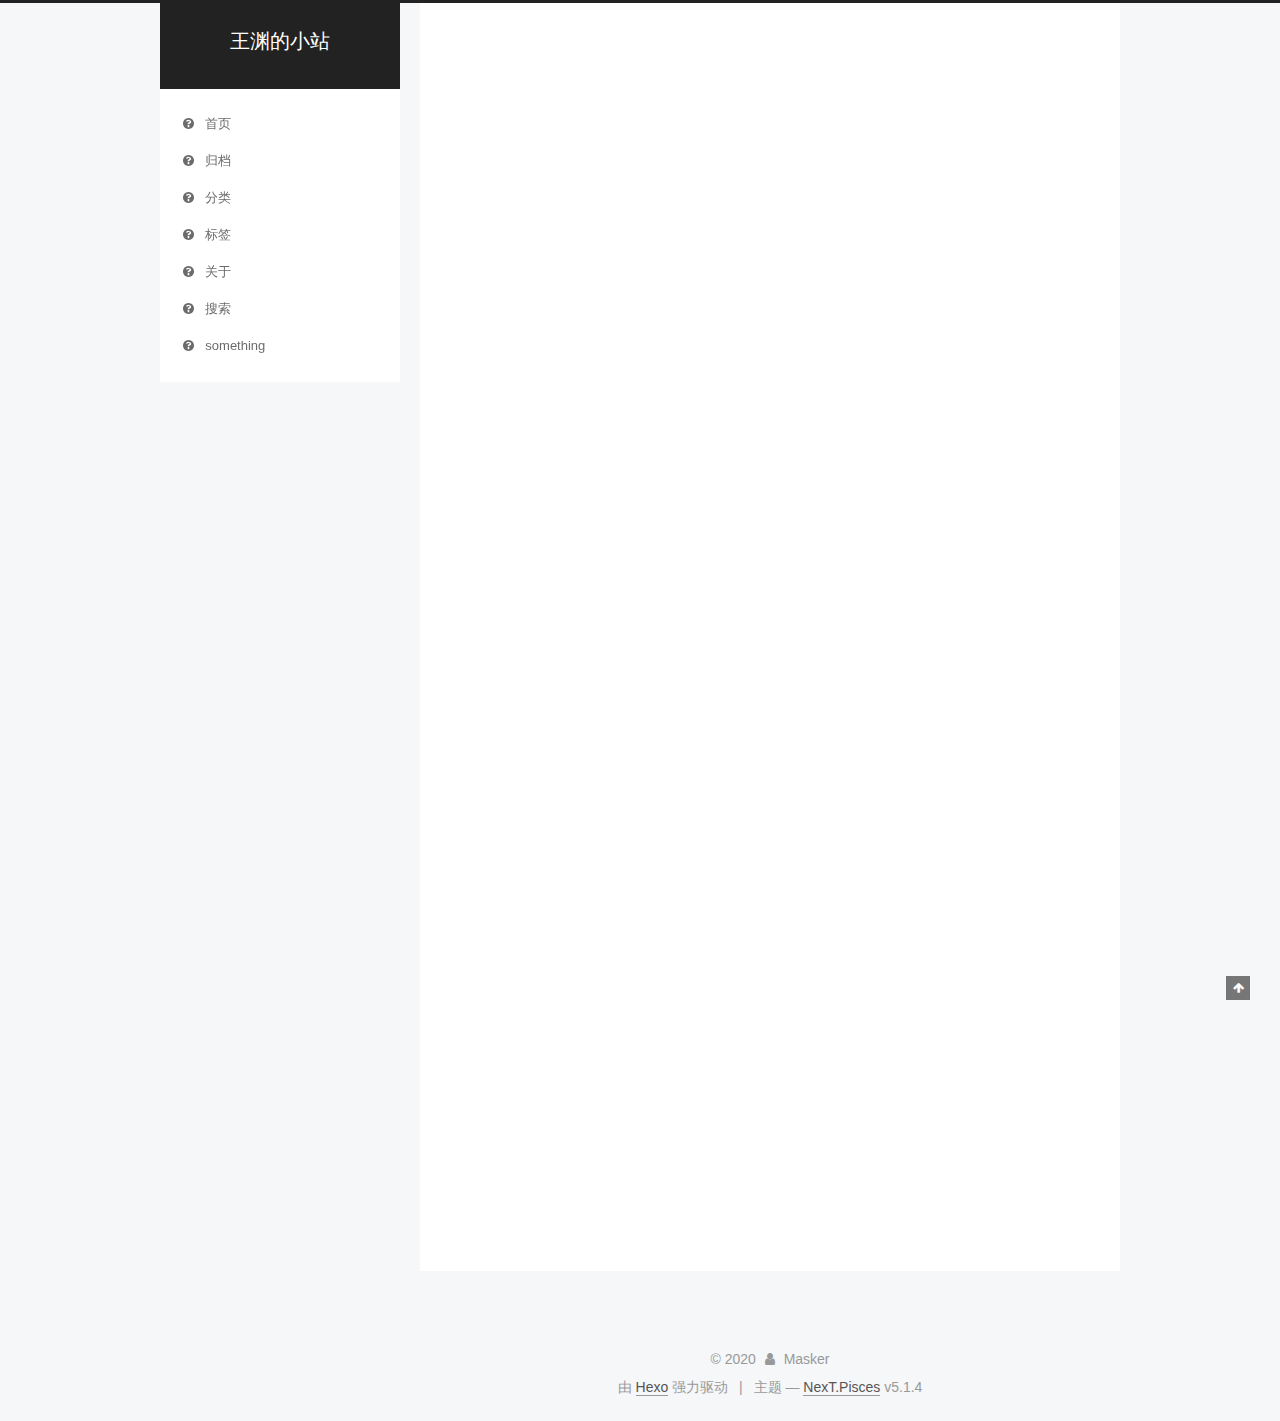
<file: index.html>
<!DOCTYPE html>



  


<html class="theme-next pisces use-motion" lang="zh-Hans">
<head>
  <meta charset="UTF-8"/>
<meta http-equiv="X-UA-Compatible" content="IE=edge" />
<meta name="viewport" content="width=device-width, initial-scale=1, maximum-scale=1"/>
<meta name="theme-color" content="#222">









<meta http-equiv="Cache-Control" content="no-transform" />
<meta http-equiv="Cache-Control" content="no-siteapp" />
















  
  
  <link href="/lib/fancybox/source/jquery.fancybox.css?v=2.1.5" rel="stylesheet" type="text/css" />







<link href="/lib/font-awesome/css/font-awesome.min.css?v=4.6.2" rel="stylesheet" type="text/css" />

<link href="/css/main.css?v=5.1.4" rel="stylesheet" type="text/css" />


  <link rel="apple-touch-icon" sizes="180x180" href="/images/apple-touch-icon-next.png?v=5.1.4">


  <link rel="icon" type="image/png" sizes="32x32" href="/images/favicon-32x32-next.png?v=5.1.4">


  <link rel="icon" type="image/png" sizes="16x16" href="/images/favicon-16x16-next.png?v=5.1.4">


  <link rel="mask-icon" href="/images/logo.svg?v=5.1.4" color="#222">





  <meta name="keywords" content="Hexo, NexT" />










<meta name="description" content="Record life">
<meta property="og:type" content="website">
<meta property="og:title" content="王渊的小站">
<meta property="og:url" content="http://maskerwang/github.io/index.html">
<meta property="og:site_name" content="王渊的小站">
<meta property="og:description" content="Record life">
<meta property="article:author" content="Masker">
<meta name="twitter:card" content="summary">



<script type="text/javascript" id="hexo.configurations">
  var NexT = window.NexT || {};
  var CONFIG = {
    root: '/',
    scheme: 'Pisces',
    version: '5.1.4',
    sidebar: {"position":"left","display":"post","offset":12,"b2t":false,"scrollpercent":false,"onmobile":false},
    fancybox: true,
    tabs: true,
    motion: {"enable":true,"async":false,"transition":{"post_block":"fadeIn","post_header":"slideDownIn","post_body":"slideDownIn","coll_header":"slideLeftIn","sidebar":"slideUpIn"}},
    duoshuo: {
      userId: '0',
      author: '博主'
    },
    algolia: {
      applicationID: '',
      apiKey: '',
      indexName: '',
      hits: {"per_page":10},
      labels: {"input_placeholder":"Search for Posts","hits_empty":"We didn't find any results for the search: ${query}","hits_stats":"${hits} results found in ${time} ms"}
    }
  };
</script>



  <link rel="canonical" href="http://maskerwang/github.io/"/>





  <title>王渊的小站</title>
  








<meta name="generator" content="Hexo 4.2.0"></head>

<body itemscope itemtype="http://schema.org/WebPage" lang="zh-Hans">

  
  
    
  

  <div class="container sidebar-position-left 
  page-home">
    <div class="headband"></div>

    <header id="header" class="header" itemscope itemtype="http://schema.org/WPHeader">
      <div class="header-inner"><div class="site-brand-wrapper">
  <div class="site-meta ">
    

    <div class="custom-logo-site-title">
      <a href="/"  class="brand" rel="start">
        <span class="logo-line-before"><i></i></span>
        <span class="site-title">王渊的小站</span>
        <span class="logo-line-after"><i></i></span>
      </a>
    </div>
      
        <p class="site-subtitle"></p>
      
  </div>

  <div class="site-nav-toggle">
    <button>
      <span class="btn-bar"></span>
      <span class="btn-bar"></span>
      <span class="btn-bar"></span>
    </button>
  </div>
</div>

<nav class="site-nav">
  

  
    <ul id="menu" class="menu">
      
        
        <li class="menu-item menu-item-home">
          <a href="/%E9%A6%96%E9%A1%B5" rel="section">
            
              <i class="menu-item-icon fa fa-fw fa-question-circle"></i> <br />
            
            首页
          </a>
        </li>
      
        
        <li class="menu-item menu-item-archives">
          <a href="/%E5%BD%92%E6%A1%A3" rel="section">
            
              <i class="menu-item-icon fa fa-fw fa-question-circle"></i> <br />
            
            归档
          </a>
        </li>
      
        
        <li class="menu-item menu-item-categories">
          <a href="/%E5%88%86%E7%B1%BB" rel="section">
            
              <i class="menu-item-icon fa fa-fw fa-question-circle"></i> <br />
            
            分类
          </a>
        </li>
      
        
        <li class="menu-item menu-item-tags">
          <a href="/%E6%A0%87%E7%AD%BE" rel="section">
            
              <i class="menu-item-icon fa fa-fw fa-question-circle"></i> <br />
            
            标签
          </a>
        </li>
      
        
        <li class="menu-item menu-item-about">
          <a href="/%E5%85%B3%E4%BA%8E" rel="section">
            
              <i class="menu-item-icon fa fa-fw fa-question-circle"></i> <br />
            
            关于
          </a>
        </li>
      
        
        <li class="menu-item menu-item-search">
          <a href="/%E6%90%9C%E7%B4%A2" rel="section">
            
              <i class="menu-item-icon fa fa-fw fa-question-circle"></i> <br />
            
            搜索
          </a>
        </li>
      
        
        <li class="menu-item menu-item-something">
          <a href="/%E6%9C%89%E6%96%99" rel="section">
            
              <i class="menu-item-icon fa fa-fw fa-question-circle"></i> <br />
            
            something
          </a>
        </li>
      

      
    </ul>
  

  
</nav>



 </div>
    </header>

    <main id="main" class="main">
      <div class="main-inner">
        <div class="content-wrap">
          <div id="content" class="content">
            
  <section id="posts" class="posts-expand">
    
      

  

  
  
  

  <article class="post post-type-normal" itemscope itemtype="http://schema.org/Article">
  
  
  
  <div class="post-block">
    <link itemprop="mainEntityOfPage" href="http://maskerwang/github.io/2020/03/05/my-new-post/">

    <span hidden itemprop="author" itemscope itemtype="http://schema.org/Person">
      <meta itemprop="name" content="Masker">
      <meta itemprop="description" content="">
      <meta itemprop="image" content="/images/avatar.gif">
    </span>

    <span hidden itemprop="publisher" itemscope itemtype="http://schema.org/Organization">
      <meta itemprop="name" content="王渊的小站">
    </span>

    
      <header class="post-header">

        
        
          <h1 class="post-title" itemprop="name headline">
                
                <a class="post-title-link" href="/2020/03/05/my-new-post/" itemprop="url">my new post</a></h1>
        

        <div class="post-meta">
          <span class="post-time">
            
              <span class="post-meta-item-icon">
                <i class="fa fa-calendar-o"></i>
              </span>
              
                <span class="post-meta-item-text">发表于</span>
              
              <time title="创建于" itemprop="dateCreated datePublished" datetime="2020-03-05T15:21:13+08:00">
                2020-03-05
              </time>
            

            

            
          </span>

          

          
            
          

          
          

          

          

          

        </div>
      </header>
    

    
    
    
    <div class="post-body" itemprop="articleBody">

      
      

      
        
          
            
          
        
      
    </div>
    
    
    

    

    

    

    <footer class="post-footer">
      

      

      

      
      
        <div class="post-eof"></div>
      
    </footer>
  </div>
  
  
  
  </article>


    
      

  

  
  
  

  <article class="post post-type-normal" itemscope itemtype="http://schema.org/Article">
  
  
  
  <div class="post-block">
    <link itemprop="mainEntityOfPage" href="http://maskerwang/github.io/2020/03/05/hello-world/">

    <span hidden itemprop="author" itemscope itemtype="http://schema.org/Person">
      <meta itemprop="name" content="Masker">
      <meta itemprop="description" content="">
      <meta itemprop="image" content="/images/avatar.gif">
    </span>

    <span hidden itemprop="publisher" itemscope itemtype="http://schema.org/Organization">
      <meta itemprop="name" content="王渊的小站">
    </span>

    
      <header class="post-header">

        
        
          <h1 class="post-title" itemprop="name headline">
                
                <a class="post-title-link" href="/2020/03/05/hello-world/" itemprop="url">Hello World</a></h1>
        

        <div class="post-meta">
          <span class="post-time">
            
              <span class="post-meta-item-icon">
                <i class="fa fa-calendar-o"></i>
              </span>
              
                <span class="post-meta-item-text">发表于</span>
              
              <time title="创建于" itemprop="dateCreated datePublished" datetime="2020-03-05T12:06:59+08:00">
                2020-03-05
              </time>
            

            

            
          </span>

          

          
            
          

          
          

          

          

          

        </div>
      </header>
    

    
    
    
    <div class="post-body" itemprop="articleBody">

      
      

      
        
          
            <p>Welcome to <a href="https://hexo.io/" target="_blank" rel="noopener">Hexo</a>! This is your very first post. Check <a href="https://hexo.io/docs/" target="_blank" rel="noopener">documentation</a> for more info. If you get any problems when using Hexo, you can find the answer in <a href="https://hexo.io/docs/troubleshooting.html" target="_blank" rel="noopener">troubleshooting</a> or you can ask me on <a href="https://github.com/hexojs/hexo/issues" target="_blank" rel="noopener">GitHub</a>.</p>
<h2 id="Quick-Start"><a href="#Quick-Start" class="headerlink" title="Quick Start"></a>Quick Start</h2><h3 id="Create-a-new-post"><a href="#Create-a-new-post" class="headerlink" title="Create a new post"></a>Create a new post</h3><figure class="highlight bash"><table><tr><td class="gutter"><pre><span class="line">1</span><br></pre></td><td class="code"><pre><span class="line">$ hexo new <span class="string">"My New Post"</span></span><br></pre></td></tr></table></figure>

<p>More info: <a href="https://hexo.io/docs/writing.html" target="_blank" rel="noopener">Writing</a></p>
<h3 id="Run-server"><a href="#Run-server" class="headerlink" title="Run server"></a>Run server</h3><figure class="highlight bash"><table><tr><td class="gutter"><pre><span class="line">1</span><br></pre></td><td class="code"><pre><span class="line">$ hexo server</span><br></pre></td></tr></table></figure>

<p>More info: <a href="https://hexo.io/docs/server.html" target="_blank" rel="noopener">Server</a></p>
<h3 id="Generate-static-files"><a href="#Generate-static-files" class="headerlink" title="Generate static files"></a>Generate static files</h3><figure class="highlight bash"><table><tr><td class="gutter"><pre><span class="line">1</span><br></pre></td><td class="code"><pre><span class="line">$ hexo generate</span><br></pre></td></tr></table></figure>

<p>More info: <a href="https://hexo.io/docs/generating.html" target="_blank" rel="noopener">Generating</a></p>
<h3 id="Deploy-to-remote-sites"><a href="#Deploy-to-remote-sites" class="headerlink" title="Deploy to remote sites"></a>Deploy to remote sites</h3><figure class="highlight bash"><table><tr><td class="gutter"><pre><span class="line">1</span><br></pre></td><td class="code"><pre><span class="line">$ hexo deploy</span><br></pre></td></tr></table></figure>

<p>More info: <a href="https://hexo.io/docs/one-command-deployment.html" target="_blank" rel="noopener">Deployment</a></p>

          
        
      
    </div>
    
    
    

    

    

    

    <footer class="post-footer">
      

      

      

      
      
        <div class="post-eof"></div>
      
    </footer>
  </div>
  
  
  
  </article>


    
  </section>

  


          </div>
          


          

        </div>
        
          
  
  <div class="sidebar-toggle">
    <div class="sidebar-toggle-line-wrap">
      <span class="sidebar-toggle-line sidebar-toggle-line-first"></span>
      <span class="sidebar-toggle-line sidebar-toggle-line-middle"></span>
      <span class="sidebar-toggle-line sidebar-toggle-line-last"></span>
    </div>
  </div>

  <aside id="sidebar" class="sidebar">
    
    <div class="sidebar-inner">

      

      

      <section class="site-overview-wrap sidebar-panel sidebar-panel-active">
        <div class="site-overview">
          <div class="site-author motion-element" itemprop="author" itemscope itemtype="http://schema.org/Person">
            
              <p class="site-author-name" itemprop="name">Masker</p>
              <p class="site-description motion-element" itemprop="description">Record life</p>
          </div>

          <nav class="site-state motion-element">

            
              <div class="site-state-item site-state-posts">
              
                <a href="/%E5%BD%92%E6%A1%A3">
              
                  <span class="site-state-item-count">2</span>
                  <span class="site-state-item-name">日志</span>
                </a>
              </div>
            

            

            

          </nav>

          

          

          
          

          
          

          

        </div>
      </section>

      

      

    </div>
  </aside>


        
      </div>
    </main>

    <footer id="footer" class="footer">
      <div class="footer-inner">
        <div class="copyright">&copy; <span itemprop="copyrightYear">2020</span>
  <span class="with-love">
    <i class="fa fa-user"></i>
  </span>
  <span class="author" itemprop="copyrightHolder">Masker</span>

  
</div>


  <div class="powered-by">由 <a class="theme-link" target="_blank" href="https://hexo.io">Hexo</a> 强力驱动</div>



  <span class="post-meta-divider">|</span>



  <div class="theme-info">主题 &mdash; <a class="theme-link" target="_blank" href="https://github.com/iissnan/hexo-theme-next">NexT.Pisces</a> v5.1.4</div>




        







        
      </div>
    </footer>

    
      <div class="back-to-top">
        <i class="fa fa-arrow-up"></i>
        
      </div>
    

    

  </div>

  

<script type="text/javascript">
  if (Object.prototype.toString.call(window.Promise) !== '[object Function]') {
    window.Promise = null;
  }
</script>









  












  
  
    <script type="text/javascript" src="/lib/jquery/index.js?v=2.1.3"></script>
  

  
  
    <script type="text/javascript" src="/lib/fastclick/lib/fastclick.min.js?v=1.0.6"></script>
  

  
  
    <script type="text/javascript" src="/lib/jquery_lazyload/jquery.lazyload.js?v=1.9.7"></script>
  

  
  
    <script type="text/javascript" src="/lib/velocity/velocity.min.js?v=1.2.1"></script>
  

  
  
    <script type="text/javascript" src="/lib/velocity/velocity.ui.min.js?v=1.2.1"></script>
  

  
  
    <script type="text/javascript" src="/lib/fancybox/source/jquery.fancybox.pack.js?v=2.1.5"></script>
  


  


  <script type="text/javascript" src="/js/src/utils.js?v=5.1.4"></script>

  <script type="text/javascript" src="/js/src/motion.js?v=5.1.4"></script>



  
  


  <script type="text/javascript" src="/js/src/affix.js?v=5.1.4"></script>

  <script type="text/javascript" src="/js/src/schemes/pisces.js?v=5.1.4"></script>



  

  


  <script type="text/javascript" src="/js/src/bootstrap.js?v=5.1.4"></script>



  


  




	





  





  












  





  

  

  

  
  

  

  

  

</body>
</html>
</file>
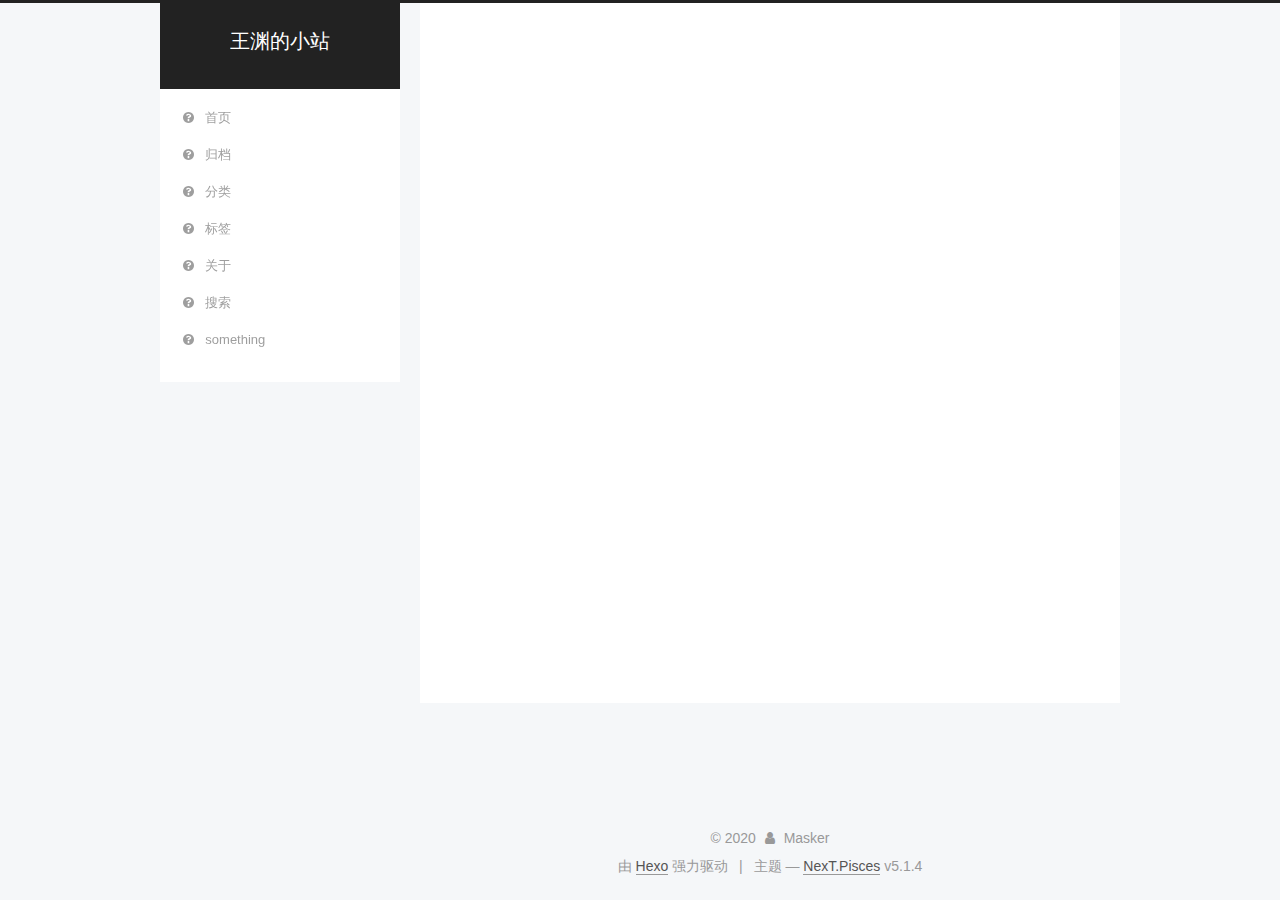
<file: archives/index.html>
<!DOCTYPE html>



  


<html class="theme-next pisces use-motion" lang="zh-Hans">
<head>
  <meta charset="UTF-8"/>
<meta http-equiv="X-UA-Compatible" content="IE=edge" />
<meta name="viewport" content="width=device-width, initial-scale=1, maximum-scale=1"/>
<meta name="theme-color" content="#222">









<meta http-equiv="Cache-Control" content="no-transform" />
<meta http-equiv="Cache-Control" content="no-siteapp" />
















  
  
  <link href="/lib/fancybox/source/jquery.fancybox.css?v=2.1.5" rel="stylesheet" type="text/css" />







<link href="/lib/font-awesome/css/font-awesome.min.css?v=4.6.2" rel="stylesheet" type="text/css" />

<link href="/css/main.css?v=5.1.4" rel="stylesheet" type="text/css" />


  <link rel="apple-touch-icon" sizes="180x180" href="/images/apple-touch-icon-next.png?v=5.1.4">


  <link rel="icon" type="image/png" sizes="32x32" href="/images/favicon-32x32-next.png?v=5.1.4">


  <link rel="icon" type="image/png" sizes="16x16" href="/images/favicon-16x16-next.png?v=5.1.4">


  <link rel="mask-icon" href="/images/logo.svg?v=5.1.4" color="#222">





  <meta name="keywords" content="Hexo, NexT" />










<meta name="description" content="Record life">
<meta property="og:type" content="website">
<meta property="og:title" content="王渊的小站">
<meta property="og:url" content="http://maskerwang/github.io/archives/index.html">
<meta property="og:site_name" content="王渊的小站">
<meta property="og:description" content="Record life">
<meta property="article:author" content="Masker">
<meta name="twitter:card" content="summary">



<script type="text/javascript" id="hexo.configurations">
  var NexT = window.NexT || {};
  var CONFIG = {
    root: '/',
    scheme: 'Pisces',
    version: '5.1.4',
    sidebar: {"position":"left","display":"post","offset":12,"b2t":false,"scrollpercent":false,"onmobile":false},
    fancybox: true,
    tabs: true,
    motion: {"enable":true,"async":false,"transition":{"post_block":"fadeIn","post_header":"slideDownIn","post_body":"slideDownIn","coll_header":"slideLeftIn","sidebar":"slideUpIn"}},
    duoshuo: {
      userId: '0',
      author: '博主'
    },
    algolia: {
      applicationID: '',
      apiKey: '',
      indexName: '',
      hits: {"per_page":10},
      labels: {"input_placeholder":"Search for Posts","hits_empty":"We didn't find any results for the search: ${query}","hits_stats":"${hits} results found in ${time} ms"}
    }
  };
</script>



  <link rel="canonical" href="http://maskerwang/github.io/archives/"/>





  <title>归档 | 王渊的小站</title>
  








<meta name="generator" content="Hexo 4.2.0"></head>

<body itemscope itemtype="http://schema.org/WebPage" lang="zh-Hans">

  
  
    
  

  <div class="container sidebar-position-left page-archive">
    <div class="headband"></div>

    <header id="header" class="header" itemscope itemtype="http://schema.org/WPHeader">
      <div class="header-inner"><div class="site-brand-wrapper">
  <div class="site-meta ">
    

    <div class="custom-logo-site-title">
      <a href="/"  class="brand" rel="start">
        <span class="logo-line-before"><i></i></span>
        <span class="site-title">王渊的小站</span>
        <span class="logo-line-after"><i></i></span>
      </a>
    </div>
      
        <p class="site-subtitle"></p>
      
  </div>

  <div class="site-nav-toggle">
    <button>
      <span class="btn-bar"></span>
      <span class="btn-bar"></span>
      <span class="btn-bar"></span>
    </button>
  </div>
</div>

<nav class="site-nav">
  

  
    <ul id="menu" class="menu">
      
        
        <li class="menu-item menu-item-home">
          <a href="/%E9%A6%96%E9%A1%B5" rel="section">
            
              <i class="menu-item-icon fa fa-fw fa-question-circle"></i> <br />
            
            首页
          </a>
        </li>
      
        
        <li class="menu-item menu-item-archives">
          <a href="/%E5%BD%92%E6%A1%A3" rel="section">
            
              <i class="menu-item-icon fa fa-fw fa-question-circle"></i> <br />
            
            归档
          </a>
        </li>
      
        
        <li class="menu-item menu-item-categories">
          <a href="/%E5%88%86%E7%B1%BB" rel="section">
            
              <i class="menu-item-icon fa fa-fw fa-question-circle"></i> <br />
            
            分类
          </a>
        </li>
      
        
        <li class="menu-item menu-item-tags">
          <a href="/%E6%A0%87%E7%AD%BE" rel="section">
            
              <i class="menu-item-icon fa fa-fw fa-question-circle"></i> <br />
            
            标签
          </a>
        </li>
      
        
        <li class="menu-item menu-item-about">
          <a href="/%E5%85%B3%E4%BA%8E" rel="section">
            
              <i class="menu-item-icon fa fa-fw fa-question-circle"></i> <br />
            
            关于
          </a>
        </li>
      
        
        <li class="menu-item menu-item-search">
          <a href="/%E6%90%9C%E7%B4%A2" rel="section">
            
              <i class="menu-item-icon fa fa-fw fa-question-circle"></i> <br />
            
            搜索
          </a>
        </li>
      
        
        <li class="menu-item menu-item-something">
          <a href="/%E6%9C%89%E6%96%99" rel="section">
            
              <i class="menu-item-icon fa fa-fw fa-question-circle"></i> <br />
            
            something
          </a>
        </li>
      

      
    </ul>
  

  
</nav>



 </div>
    </header>

    <main id="main" class="main">
      <div class="main-inner">
        <div class="content-wrap">
          <div id="content" class="content">
            

  
  
  
  <div class="post-block archive">
    <div id="posts" class="posts-collapse">
      <span class="archive-move-on"></span>

      <span class="archive-page-counter">
        
        
        
          
        
        嗯..! 目前共计 2 篇日志。 继续努力。
      </span>

      

        
        
        

        
          
          <div class="collection-title">
            <h1 class="archive-year" id="archive-year-2020">2020</h1>
          </div>
        
        

        

  <article class="post post-type-normal" itemscope itemtype="http://schema.org/Article">
    <header class="post-header">

      <h2 class="post-title">
        
            <a class="post-title-link" href="/2020/03/05/my-new-post/" itemprop="url">
              
                <span itemprop="name">my new post</span>
              
            </a>
        
      </h2>

      <div class="post-meta">
        <time class="post-time" itemprop="dateCreated"
              datetime="2020-03-05T15:21:13+08:00"
              content="2020-03-05" >
          03-05
        </time>
      </div>

    </header>
  </article>



      

        
        
        

        
        

        

  <article class="post post-type-normal" itemscope itemtype="http://schema.org/Article">
    <header class="post-header">

      <h2 class="post-title">
        
            <a class="post-title-link" href="/2020/03/05/hello-world/" itemprop="url">
              
                <span itemprop="name">Hello World</span>
              
            </a>
        
      </h2>

      <div class="post-meta">
        <time class="post-time" itemprop="dateCreated"
              datetime="2020-03-05T12:06:59+08:00"
              content="2020-03-05" >
          03-05
        </time>
      </div>

    </header>
  </article>



      

    </div>
  </div>
  
  
  

  



          </div>
          


          

        </div>
        
          
  
  <div class="sidebar-toggle">
    <div class="sidebar-toggle-line-wrap">
      <span class="sidebar-toggle-line sidebar-toggle-line-first"></span>
      <span class="sidebar-toggle-line sidebar-toggle-line-middle"></span>
      <span class="sidebar-toggle-line sidebar-toggle-line-last"></span>
    </div>
  </div>

  <aside id="sidebar" class="sidebar">
    
    <div class="sidebar-inner">

      

      

      <section class="site-overview-wrap sidebar-panel sidebar-panel-active">
        <div class="site-overview">
          <div class="site-author motion-element" itemprop="author" itemscope itemtype="http://schema.org/Person">
            
              <p class="site-author-name" itemprop="name">Masker</p>
              <p class="site-description motion-element" itemprop="description">Record life</p>
          </div>

          <nav class="site-state motion-element">

            
              <div class="site-state-item site-state-posts">
              
                <a href="/%E5%BD%92%E6%A1%A3">
              
                  <span class="site-state-item-count">2</span>
                  <span class="site-state-item-name">日志</span>
                </a>
              </div>
            

            

            

          </nav>

          

          

          
          

          
          

          

        </div>
      </section>

      

      

    </div>
  </aside>


        
      </div>
    </main>

    <footer id="footer" class="footer">
      <div class="footer-inner">
        <div class="copyright">&copy; <span itemprop="copyrightYear">2020</span>
  <span class="with-love">
    <i class="fa fa-user"></i>
  </span>
  <span class="author" itemprop="copyrightHolder">Masker</span>

  
</div>


  <div class="powered-by">由 <a class="theme-link" target="_blank" href="https://hexo.io">Hexo</a> 强力驱动</div>



  <span class="post-meta-divider">|</span>



  <div class="theme-info">主题 &mdash; <a class="theme-link" target="_blank" href="https://github.com/iissnan/hexo-theme-next">NexT.Pisces</a> v5.1.4</div>




        







        
      </div>
    </footer>

    
      <div class="back-to-top">
        <i class="fa fa-arrow-up"></i>
        
      </div>
    

    

  </div>

  

<script type="text/javascript">
  if (Object.prototype.toString.call(window.Promise) !== '[object Function]') {
    window.Promise = null;
  }
</script>









  












  
  
    <script type="text/javascript" src="/lib/jquery/index.js?v=2.1.3"></script>
  

  
  
    <script type="text/javascript" src="/lib/fastclick/lib/fastclick.min.js?v=1.0.6"></script>
  

  
  
    <script type="text/javascript" src="/lib/jquery_lazyload/jquery.lazyload.js?v=1.9.7"></script>
  

  
  
    <script type="text/javascript" src="/lib/velocity/velocity.min.js?v=1.2.1"></script>
  

  
  
    <script type="text/javascript" src="/lib/velocity/velocity.ui.min.js?v=1.2.1"></script>
  

  
  
    <script type="text/javascript" src="/lib/fancybox/source/jquery.fancybox.pack.js?v=2.1.5"></script>
  


  


  <script type="text/javascript" src="/js/src/utils.js?v=5.1.4"></script>

  <script type="text/javascript" src="/js/src/motion.js?v=5.1.4"></script>



  
  


  <script type="text/javascript" src="/js/src/affix.js?v=5.1.4"></script>

  <script type="text/javascript" src="/js/src/schemes/pisces.js?v=5.1.4"></script>



  

  


  <script type="text/javascript" src="/js/src/bootstrap.js?v=5.1.4"></script>



  


  




	





  





  












  





  

  

  

  
  

  

  

  

</body>
</html>
</file>
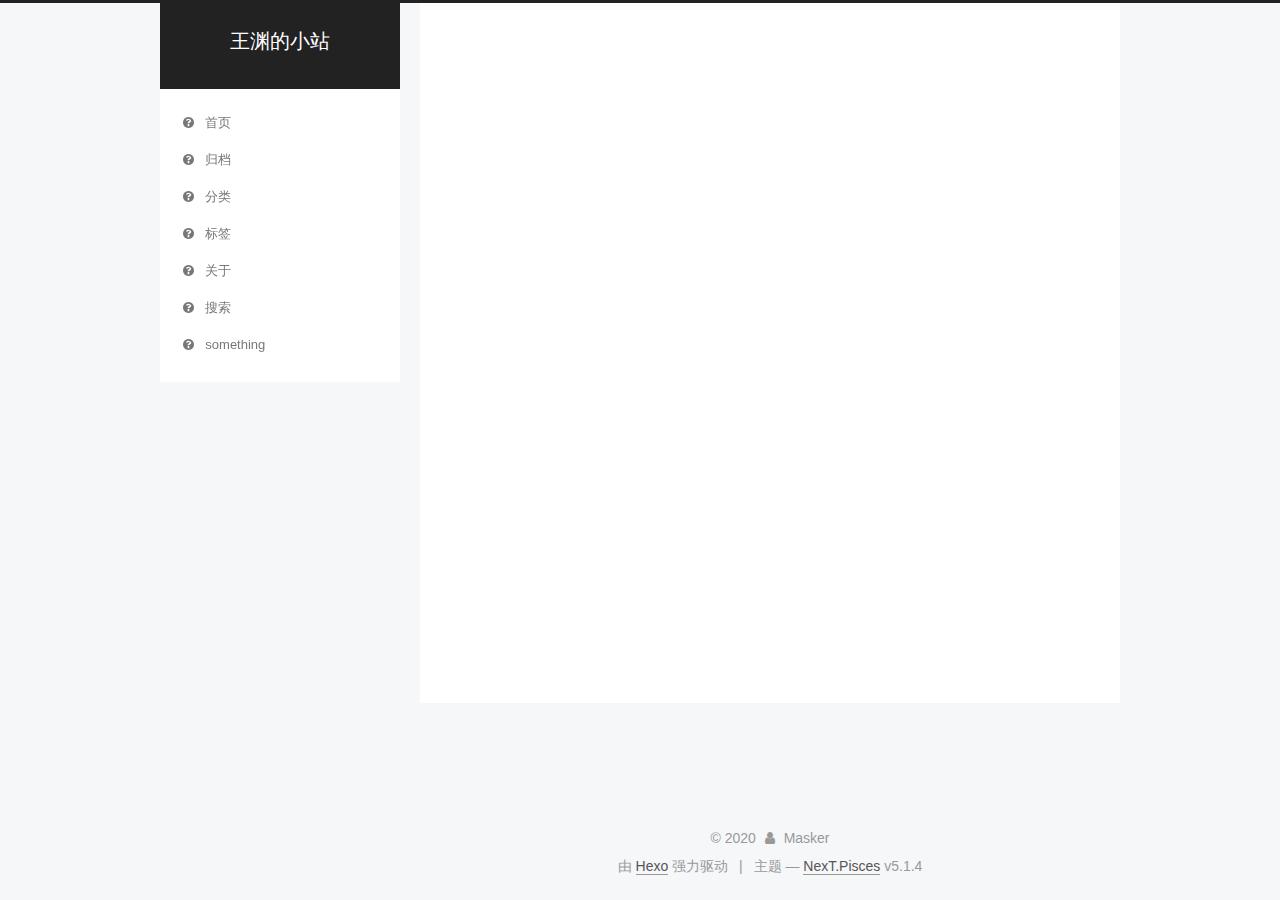
<file: archives/2020/index.html>
<!DOCTYPE html>



  


<html class="theme-next pisces use-motion" lang="zh-Hans">
<head>
  <meta charset="UTF-8"/>
<meta http-equiv="X-UA-Compatible" content="IE=edge" />
<meta name="viewport" content="width=device-width, initial-scale=1, maximum-scale=1"/>
<meta name="theme-color" content="#222">









<meta http-equiv="Cache-Control" content="no-transform" />
<meta http-equiv="Cache-Control" content="no-siteapp" />
















  
  
  <link href="/lib/fancybox/source/jquery.fancybox.css?v=2.1.5" rel="stylesheet" type="text/css" />







<link href="/lib/font-awesome/css/font-awesome.min.css?v=4.6.2" rel="stylesheet" type="text/css" />

<link href="/css/main.css?v=5.1.4" rel="stylesheet" type="text/css" />


  <link rel="apple-touch-icon" sizes="180x180" href="/images/apple-touch-icon-next.png?v=5.1.4">


  <link rel="icon" type="image/png" sizes="32x32" href="/images/favicon-32x32-next.png?v=5.1.4">


  <link rel="icon" type="image/png" sizes="16x16" href="/images/favicon-16x16-next.png?v=5.1.4">


  <link rel="mask-icon" href="/images/logo.svg?v=5.1.4" color="#222">





  <meta name="keywords" content="Hexo, NexT" />










<meta name="description" content="Record life">
<meta property="og:type" content="website">
<meta property="og:title" content="王渊的小站">
<meta property="og:url" content="http://maskerwang/github.io/archives/2020/index.html">
<meta property="og:site_name" content="王渊的小站">
<meta property="og:description" content="Record life">
<meta property="article:author" content="Masker">
<meta name="twitter:card" content="summary">



<script type="text/javascript" id="hexo.configurations">
  var NexT = window.NexT || {};
  var CONFIG = {
    root: '/',
    scheme: 'Pisces',
    version: '5.1.4',
    sidebar: {"position":"left","display":"post","offset":12,"b2t":false,"scrollpercent":false,"onmobile":false},
    fancybox: true,
    tabs: true,
    motion: {"enable":true,"async":false,"transition":{"post_block":"fadeIn","post_header":"slideDownIn","post_body":"slideDownIn","coll_header":"slideLeftIn","sidebar":"slideUpIn"}},
    duoshuo: {
      userId: '0',
      author: '博主'
    },
    algolia: {
      applicationID: '',
      apiKey: '',
      indexName: '',
      hits: {"per_page":10},
      labels: {"input_placeholder":"Search for Posts","hits_empty":"We didn't find any results for the search: ${query}","hits_stats":"${hits} results found in ${time} ms"}
    }
  };
</script>



  <link rel="canonical" href="http://maskerwang/github.io/archives/2020/"/>





  <title>归档 | 王渊的小站</title>
  








<meta name="generator" content="Hexo 4.2.0"></head>

<body itemscope itemtype="http://schema.org/WebPage" lang="zh-Hans">

  
  
    
  

  <div class="container sidebar-position-left page-archive">
    <div class="headband"></div>

    <header id="header" class="header" itemscope itemtype="http://schema.org/WPHeader">
      <div class="header-inner"><div class="site-brand-wrapper">
  <div class="site-meta ">
    

    <div class="custom-logo-site-title">
      <a href="/"  class="brand" rel="start">
        <span class="logo-line-before"><i></i></span>
        <span class="site-title">王渊的小站</span>
        <span class="logo-line-after"><i></i></span>
      </a>
    </div>
      
        <p class="site-subtitle"></p>
      
  </div>

  <div class="site-nav-toggle">
    <button>
      <span class="btn-bar"></span>
      <span class="btn-bar"></span>
      <span class="btn-bar"></span>
    </button>
  </div>
</div>

<nav class="site-nav">
  

  
    <ul id="menu" class="menu">
      
        
        <li class="menu-item menu-item-home">
          <a href="/%E9%A6%96%E9%A1%B5" rel="section">
            
              <i class="menu-item-icon fa fa-fw fa-question-circle"></i> <br />
            
            首页
          </a>
        </li>
      
        
        <li class="menu-item menu-item-archives">
          <a href="/%E5%BD%92%E6%A1%A3" rel="section">
            
              <i class="menu-item-icon fa fa-fw fa-question-circle"></i> <br />
            
            归档
          </a>
        </li>
      
        
        <li class="menu-item menu-item-categories">
          <a href="/%E5%88%86%E7%B1%BB" rel="section">
            
              <i class="menu-item-icon fa fa-fw fa-question-circle"></i> <br />
            
            分类
          </a>
        </li>
      
        
        <li class="menu-item menu-item-tags">
          <a href="/%E6%A0%87%E7%AD%BE" rel="section">
            
              <i class="menu-item-icon fa fa-fw fa-question-circle"></i> <br />
            
            标签
          </a>
        </li>
      
        
        <li class="menu-item menu-item-about">
          <a href="/%E5%85%B3%E4%BA%8E" rel="section">
            
              <i class="menu-item-icon fa fa-fw fa-question-circle"></i> <br />
            
            关于
          </a>
        </li>
      
        
        <li class="menu-item menu-item-search">
          <a href="/%E6%90%9C%E7%B4%A2" rel="section">
            
              <i class="menu-item-icon fa fa-fw fa-question-circle"></i> <br />
            
            搜索
          </a>
        </li>
      
        
        <li class="menu-item menu-item-something">
          <a href="/%E6%9C%89%E6%96%99" rel="section">
            
              <i class="menu-item-icon fa fa-fw fa-question-circle"></i> <br />
            
            something
          </a>
        </li>
      

      
    </ul>
  

  
</nav>



 </div>
    </header>

    <main id="main" class="main">
      <div class="main-inner">
        <div class="content-wrap">
          <div id="content" class="content">
            

  
  
  
  <div class="post-block archive">
    <div id="posts" class="posts-collapse">
      <span class="archive-move-on"></span>

      <span class="archive-page-counter">
        
        
        
          
        
        嗯..! 目前共计 2 篇日志。 继续努力。
      </span>

      

        
        
        

        
          
          <div class="collection-title">
            <h1 class="archive-year" id="archive-year-2020">2020</h1>
          </div>
        
        

        

  <article class="post post-type-normal" itemscope itemtype="http://schema.org/Article">
    <header class="post-header">

      <h2 class="post-title">
        
            <a class="post-title-link" href="/2020/03/05/my-new-post/" itemprop="url">
              
                <span itemprop="name">my new post</span>
              
            </a>
        
      </h2>

      <div class="post-meta">
        <time class="post-time" itemprop="dateCreated"
              datetime="2020-03-05T15:21:13+08:00"
              content="2020-03-05" >
          03-05
        </time>
      </div>

    </header>
  </article>



      

        
        
        

        
        

        

  <article class="post post-type-normal" itemscope itemtype="http://schema.org/Article">
    <header class="post-header">

      <h2 class="post-title">
        
            <a class="post-title-link" href="/2020/03/05/hello-world/" itemprop="url">
              
                <span itemprop="name">Hello World</span>
              
            </a>
        
      </h2>

      <div class="post-meta">
        <time class="post-time" itemprop="dateCreated"
              datetime="2020-03-05T12:06:59+08:00"
              content="2020-03-05" >
          03-05
        </time>
      </div>

    </header>
  </article>



      

    </div>
  </div>
  
  
  

  



          </div>
          


          

        </div>
        
          
  
  <div class="sidebar-toggle">
    <div class="sidebar-toggle-line-wrap">
      <span class="sidebar-toggle-line sidebar-toggle-line-first"></span>
      <span class="sidebar-toggle-line sidebar-toggle-line-middle"></span>
      <span class="sidebar-toggle-line sidebar-toggle-line-last"></span>
    </div>
  </div>

  <aside id="sidebar" class="sidebar">
    
    <div class="sidebar-inner">

      

      

      <section class="site-overview-wrap sidebar-panel sidebar-panel-active">
        <div class="site-overview">
          <div class="site-author motion-element" itemprop="author" itemscope itemtype="http://schema.org/Person">
            
              <p class="site-author-name" itemprop="name">Masker</p>
              <p class="site-description motion-element" itemprop="description">Record life</p>
          </div>

          <nav class="site-state motion-element">

            
              <div class="site-state-item site-state-posts">
              
                <a href="/%E5%BD%92%E6%A1%A3">
              
                  <span class="site-state-item-count">2</span>
                  <span class="site-state-item-name">日志</span>
                </a>
              </div>
            

            

            

          </nav>

          

          

          
          

          
          

          

        </div>
      </section>

      

      

    </div>
  </aside>


        
      </div>
    </main>

    <footer id="footer" class="footer">
      <div class="footer-inner">
        <div class="copyright">&copy; <span itemprop="copyrightYear">2020</span>
  <span class="with-love">
    <i class="fa fa-user"></i>
  </span>
  <span class="author" itemprop="copyrightHolder">Masker</span>

  
</div>


  <div class="powered-by">由 <a class="theme-link" target="_blank" href="https://hexo.io">Hexo</a> 强力驱动</div>



  <span class="post-meta-divider">|</span>



  <div class="theme-info">主题 &mdash; <a class="theme-link" target="_blank" href="https://github.com/iissnan/hexo-theme-next">NexT.Pisces</a> v5.1.4</div>




        







        
      </div>
    </footer>

    
      <div class="back-to-top">
        <i class="fa fa-arrow-up"></i>
        
      </div>
    

    

  </div>

  

<script type="text/javascript">
  if (Object.prototype.toString.call(window.Promise) !== '[object Function]') {
    window.Promise = null;
  }
</script>









  












  
  
    <script type="text/javascript" src="/lib/jquery/index.js?v=2.1.3"></script>
  

  
  
    <script type="text/javascript" src="/lib/fastclick/lib/fastclick.min.js?v=1.0.6"></script>
  

  
  
    <script type="text/javascript" src="/lib/jquery_lazyload/jquery.lazyload.js?v=1.9.7"></script>
  

  
  
    <script type="text/javascript" src="/lib/velocity/velocity.min.js?v=1.2.1"></script>
  

  
  
    <script type="text/javascript" src="/lib/velocity/velocity.ui.min.js?v=1.2.1"></script>
  

  
  
    <script type="text/javascript" src="/lib/fancybox/source/jquery.fancybox.pack.js?v=2.1.5"></script>
  


  


  <script type="text/javascript" src="/js/src/utils.js?v=5.1.4"></script>

  <script type="text/javascript" src="/js/src/motion.js?v=5.1.4"></script>



  
  


  <script type="text/javascript" src="/js/src/affix.js?v=5.1.4"></script>

  <script type="text/javascript" src="/js/src/schemes/pisces.js?v=5.1.4"></script>



  

  


  <script type="text/javascript" src="/js/src/bootstrap.js?v=5.1.4"></script>



  


  




	





  





  












  





  

  

  

  
  

  

  

  

</body>
</html>
</file>
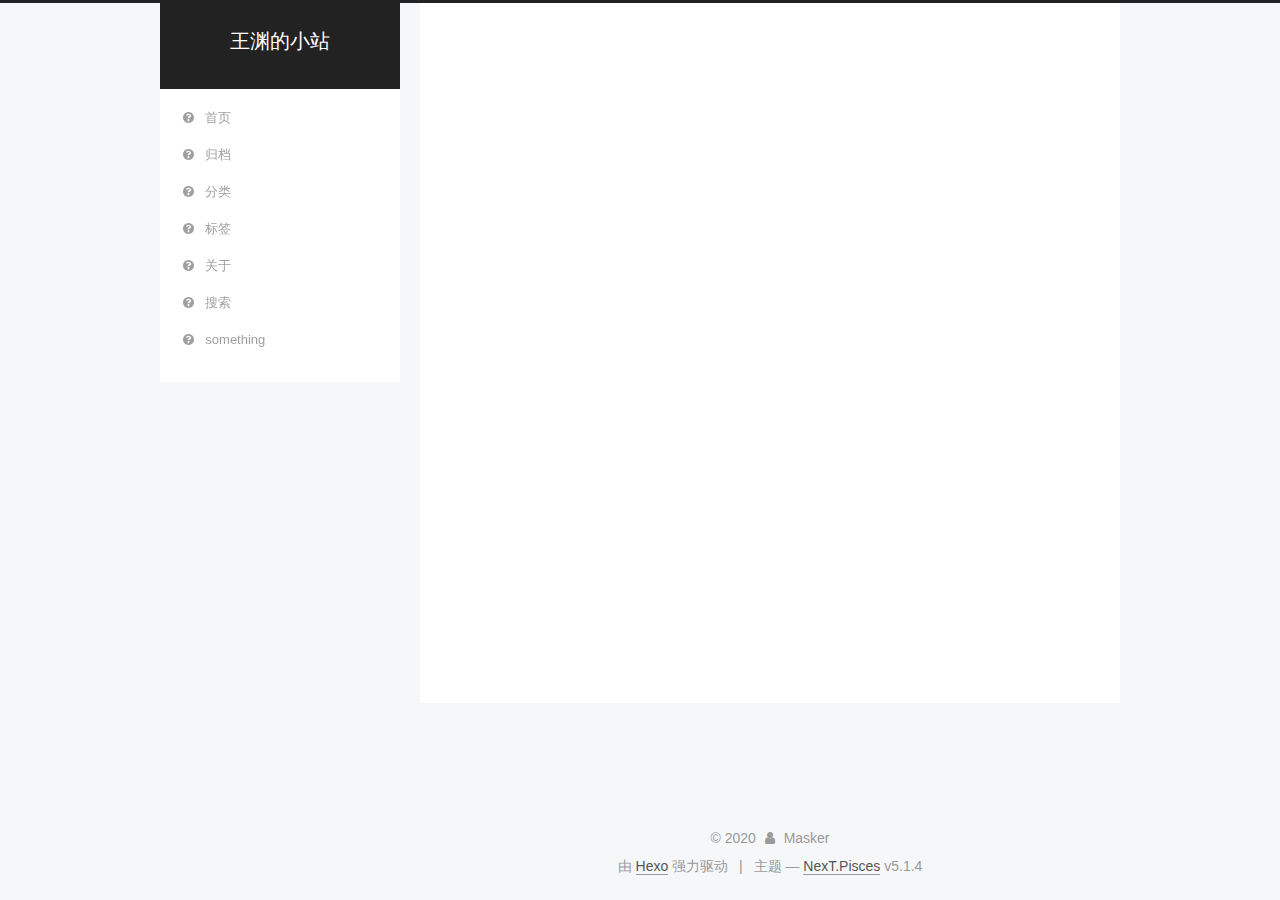
<file: archives/2020/03/index.html>
<!DOCTYPE html>



  


<html class="theme-next pisces use-motion" lang="zh-Hans">
<head>
  <meta charset="UTF-8"/>
<meta http-equiv="X-UA-Compatible" content="IE=edge" />
<meta name="viewport" content="width=device-width, initial-scale=1, maximum-scale=1"/>
<meta name="theme-color" content="#222">









<meta http-equiv="Cache-Control" content="no-transform" />
<meta http-equiv="Cache-Control" content="no-siteapp" />
















  
  
  <link href="/lib/fancybox/source/jquery.fancybox.css?v=2.1.5" rel="stylesheet" type="text/css" />







<link href="/lib/font-awesome/css/font-awesome.min.css?v=4.6.2" rel="stylesheet" type="text/css" />

<link href="/css/main.css?v=5.1.4" rel="stylesheet" type="text/css" />


  <link rel="apple-touch-icon" sizes="180x180" href="/images/apple-touch-icon-next.png?v=5.1.4">


  <link rel="icon" type="image/png" sizes="32x32" href="/images/favicon-32x32-next.png?v=5.1.4">


  <link rel="icon" type="image/png" sizes="16x16" href="/images/favicon-16x16-next.png?v=5.1.4">


  <link rel="mask-icon" href="/images/logo.svg?v=5.1.4" color="#222">





  <meta name="keywords" content="Hexo, NexT" />










<meta name="description" content="Record life">
<meta property="og:type" content="website">
<meta property="og:title" content="王渊的小站">
<meta property="og:url" content="http://maskerwang/github.io/archives/2020/03/index.html">
<meta property="og:site_name" content="王渊的小站">
<meta property="og:description" content="Record life">
<meta property="article:author" content="Masker">
<meta name="twitter:card" content="summary">



<script type="text/javascript" id="hexo.configurations">
  var NexT = window.NexT || {};
  var CONFIG = {
    root: '/',
    scheme: 'Pisces',
    version: '5.1.4',
    sidebar: {"position":"left","display":"post","offset":12,"b2t":false,"scrollpercent":false,"onmobile":false},
    fancybox: true,
    tabs: true,
    motion: {"enable":true,"async":false,"transition":{"post_block":"fadeIn","post_header":"slideDownIn","post_body":"slideDownIn","coll_header":"slideLeftIn","sidebar":"slideUpIn"}},
    duoshuo: {
      userId: '0',
      author: '博主'
    },
    algolia: {
      applicationID: '',
      apiKey: '',
      indexName: '',
      hits: {"per_page":10},
      labels: {"input_placeholder":"Search for Posts","hits_empty":"We didn't find any results for the search: ${query}","hits_stats":"${hits} results found in ${time} ms"}
    }
  };
</script>



  <link rel="canonical" href="http://maskerwang/github.io/archives/2020/03/"/>





  <title>归档 | 王渊的小站</title>
  








<meta name="generator" content="Hexo 4.2.0"></head>

<body itemscope itemtype="http://schema.org/WebPage" lang="zh-Hans">

  
  
    
  

  <div class="container sidebar-position-left page-archive">
    <div class="headband"></div>

    <header id="header" class="header" itemscope itemtype="http://schema.org/WPHeader">
      <div class="header-inner"><div class="site-brand-wrapper">
  <div class="site-meta ">
    

    <div class="custom-logo-site-title">
      <a href="/"  class="brand" rel="start">
        <span class="logo-line-before"><i></i></span>
        <span class="site-title">王渊的小站</span>
        <span class="logo-line-after"><i></i></span>
      </a>
    </div>
      
        <p class="site-subtitle"></p>
      
  </div>

  <div class="site-nav-toggle">
    <button>
      <span class="btn-bar"></span>
      <span class="btn-bar"></span>
      <span class="btn-bar"></span>
    </button>
  </div>
</div>

<nav class="site-nav">
  

  
    <ul id="menu" class="menu">
      
        
        <li class="menu-item menu-item-home">
          <a href="/%E9%A6%96%E9%A1%B5" rel="section">
            
              <i class="menu-item-icon fa fa-fw fa-question-circle"></i> <br />
            
            首页
          </a>
        </li>
      
        
        <li class="menu-item menu-item-archives">
          <a href="/%E5%BD%92%E6%A1%A3" rel="section">
            
              <i class="menu-item-icon fa fa-fw fa-question-circle"></i> <br />
            
            归档
          </a>
        </li>
      
        
        <li class="menu-item menu-item-categories">
          <a href="/%E5%88%86%E7%B1%BB" rel="section">
            
              <i class="menu-item-icon fa fa-fw fa-question-circle"></i> <br />
            
            分类
          </a>
        </li>
      
        
        <li class="menu-item menu-item-tags">
          <a href="/%E6%A0%87%E7%AD%BE" rel="section">
            
              <i class="menu-item-icon fa fa-fw fa-question-circle"></i> <br />
            
            标签
          </a>
        </li>
      
        
        <li class="menu-item menu-item-about">
          <a href="/%E5%85%B3%E4%BA%8E" rel="section">
            
              <i class="menu-item-icon fa fa-fw fa-question-circle"></i> <br />
            
            关于
          </a>
        </li>
      
        
        <li class="menu-item menu-item-search">
          <a href="/%E6%90%9C%E7%B4%A2" rel="section">
            
              <i class="menu-item-icon fa fa-fw fa-question-circle"></i> <br />
            
            搜索
          </a>
        </li>
      
        
        <li class="menu-item menu-item-something">
          <a href="/%E6%9C%89%E6%96%99" rel="section">
            
              <i class="menu-item-icon fa fa-fw fa-question-circle"></i> <br />
            
            something
          </a>
        </li>
      

      
    </ul>
  

  
</nav>



 </div>
    </header>

    <main id="main" class="main">
      <div class="main-inner">
        <div class="content-wrap">
          <div id="content" class="content">
            

  
  
  
  <div class="post-block archive">
    <div id="posts" class="posts-collapse">
      <span class="archive-move-on"></span>

      <span class="archive-page-counter">
        
        
        
          
        
        嗯..! 目前共计 2 篇日志。 继续努力。
      </span>

      

        
        
        

        
          
          <div class="collection-title">
            <h1 class="archive-year" id="archive-year-2020">2020</h1>
          </div>
        
        

        

  <article class="post post-type-normal" itemscope itemtype="http://schema.org/Article">
    <header class="post-header">

      <h2 class="post-title">
        
            <a class="post-title-link" href="/2020/03/05/my-new-post/" itemprop="url">
              
                <span itemprop="name">my new post</span>
              
            </a>
        
      </h2>

      <div class="post-meta">
        <time class="post-time" itemprop="dateCreated"
              datetime="2020-03-05T15:21:13+08:00"
              content="2020-03-05" >
          03-05
        </time>
      </div>

    </header>
  </article>



      

        
        
        

        
        

        

  <article class="post post-type-normal" itemscope itemtype="http://schema.org/Article">
    <header class="post-header">

      <h2 class="post-title">
        
            <a class="post-title-link" href="/2020/03/05/hello-world/" itemprop="url">
              
                <span itemprop="name">Hello World</span>
              
            </a>
        
      </h2>

      <div class="post-meta">
        <time class="post-time" itemprop="dateCreated"
              datetime="2020-03-05T12:06:59+08:00"
              content="2020-03-05" >
          03-05
        </time>
      </div>

    </header>
  </article>



      

    </div>
  </div>
  
  
  

  



          </div>
          


          

        </div>
        
          
  
  <div class="sidebar-toggle">
    <div class="sidebar-toggle-line-wrap">
      <span class="sidebar-toggle-line sidebar-toggle-line-first"></span>
      <span class="sidebar-toggle-line sidebar-toggle-line-middle"></span>
      <span class="sidebar-toggle-line sidebar-toggle-line-last"></span>
    </div>
  </div>

  <aside id="sidebar" class="sidebar">
    
    <div class="sidebar-inner">

      

      

      <section class="site-overview-wrap sidebar-panel sidebar-panel-active">
        <div class="site-overview">
          <div class="site-author motion-element" itemprop="author" itemscope itemtype="http://schema.org/Person">
            
              <p class="site-author-name" itemprop="name">Masker</p>
              <p class="site-description motion-element" itemprop="description">Record life</p>
          </div>

          <nav class="site-state motion-element">

            
              <div class="site-state-item site-state-posts">
              
                <a href="/%E5%BD%92%E6%A1%A3">
              
                  <span class="site-state-item-count">2</span>
                  <span class="site-state-item-name">日志</span>
                </a>
              </div>
            

            

            

          </nav>

          

          

          
          

          
          

          

        </div>
      </section>

      

      

    </div>
  </aside>


        
      </div>
    </main>

    <footer id="footer" class="footer">
      <div class="footer-inner">
        <div class="copyright">&copy; <span itemprop="copyrightYear">2020</span>
  <span class="with-love">
    <i class="fa fa-user"></i>
  </span>
  <span class="author" itemprop="copyrightHolder">Masker</span>

  
</div>


  <div class="powered-by">由 <a class="theme-link" target="_blank" href="https://hexo.io">Hexo</a> 强力驱动</div>



  <span class="post-meta-divider">|</span>



  <div class="theme-info">主题 &mdash; <a class="theme-link" target="_blank" href="https://github.com/iissnan/hexo-theme-next">NexT.Pisces</a> v5.1.4</div>




        







        
      </div>
    </footer>

    
      <div class="back-to-top">
        <i class="fa fa-arrow-up"></i>
        
      </div>
    

    

  </div>

  

<script type="text/javascript">
  if (Object.prototype.toString.call(window.Promise) !== '[object Function]') {
    window.Promise = null;
  }
</script>









  












  
  
    <script type="text/javascript" src="/lib/jquery/index.js?v=2.1.3"></script>
  

  
  
    <script type="text/javascript" src="/lib/fastclick/lib/fastclick.min.js?v=1.0.6"></script>
  

  
  
    <script type="text/javascript" src="/lib/jquery_lazyload/jquery.lazyload.js?v=1.9.7"></script>
  

  
  
    <script type="text/javascript" src="/lib/velocity/velocity.min.js?v=1.2.1"></script>
  

  
  
    <script type="text/javascript" src="/lib/velocity/velocity.ui.min.js?v=1.2.1"></script>
  

  
  
    <script type="text/javascript" src="/lib/fancybox/source/jquery.fancybox.pack.js?v=2.1.5"></script>
  


  


  <script type="text/javascript" src="/js/src/utils.js?v=5.1.4"></script>

  <script type="text/javascript" src="/js/src/motion.js?v=5.1.4"></script>



  
  


  <script type="text/javascript" src="/js/src/affix.js?v=5.1.4"></script>

  <script type="text/javascript" src="/js/src/schemes/pisces.js?v=5.1.4"></script>



  

  


  <script type="text/javascript" src="/js/src/bootstrap.js?v=5.1.4"></script>



  


  




	





  





  












  





  

  

  

  
  

  

  

  

</body>
</html>
</file>
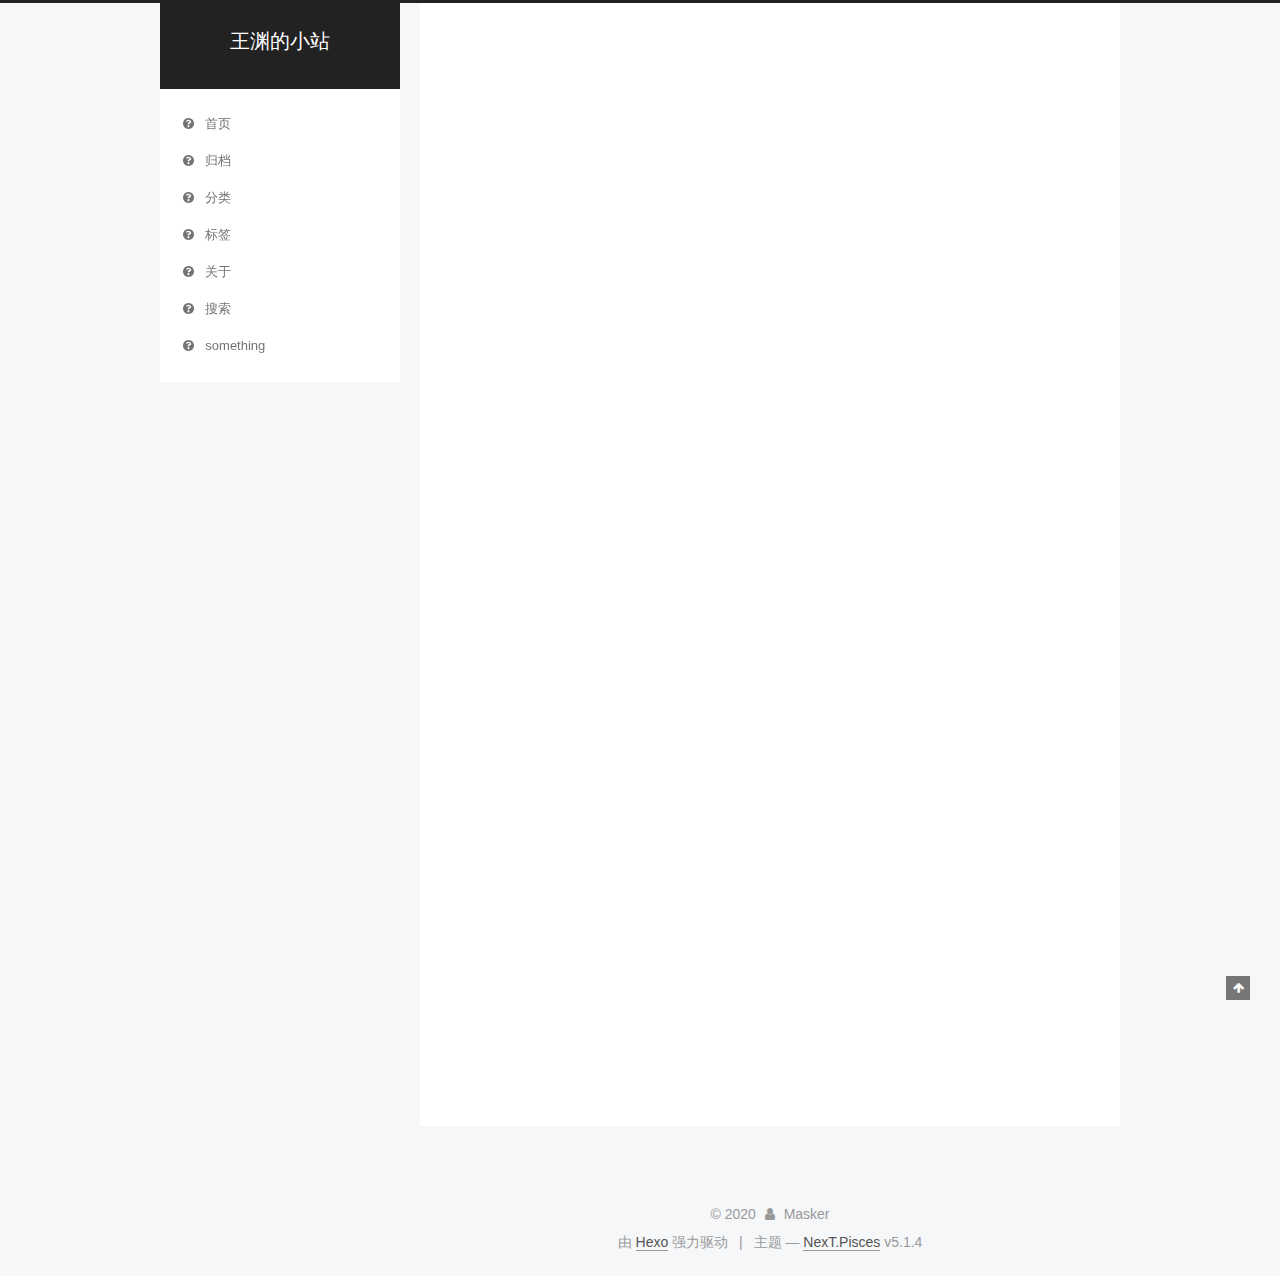
<file: 2020/03/05/hello-world/index.html>
<!DOCTYPE html>



  


<html class="theme-next pisces use-motion" lang="zh-Hans">
<head>
  <meta charset="UTF-8"/>
<meta http-equiv="X-UA-Compatible" content="IE=edge" />
<meta name="viewport" content="width=device-width, initial-scale=1, maximum-scale=1"/>
<meta name="theme-color" content="#222">









<meta http-equiv="Cache-Control" content="no-transform" />
<meta http-equiv="Cache-Control" content="no-siteapp" />
















  
  
  <link href="/lib/fancybox/source/jquery.fancybox.css?v=2.1.5" rel="stylesheet" type="text/css" />







<link href="/lib/font-awesome/css/font-awesome.min.css?v=4.6.2" rel="stylesheet" type="text/css" />

<link href="/css/main.css?v=5.1.4" rel="stylesheet" type="text/css" />


  <link rel="apple-touch-icon" sizes="180x180" href="/images/apple-touch-icon-next.png?v=5.1.4">


  <link rel="icon" type="image/png" sizes="32x32" href="/images/favicon-32x32-next.png?v=5.1.4">


  <link rel="icon" type="image/png" sizes="16x16" href="/images/favicon-16x16-next.png?v=5.1.4">


  <link rel="mask-icon" href="/images/logo.svg?v=5.1.4" color="#222">





  <meta name="keywords" content="Hexo, NexT" />










<meta name="description" content="Welcome to Hexo! This is your very first post. Check documentation for more info. If you get any problems when using Hexo, you can find the answer in troubleshooting or you can ask me on GitHub. Quick">
<meta property="og:type" content="article">
<meta property="og:title" content="Hello World">
<meta property="og:url" content="http://maskerwang/github.io/2020/03/05/hello-world/index.html">
<meta property="og:site_name" content="王渊的小站">
<meta property="og:description" content="Welcome to Hexo! This is your very first post. Check documentation for more info. If you get any problems when using Hexo, you can find the answer in troubleshooting or you can ask me on GitHub. Quick">
<meta property="article:published_time" content="2020-03-05T04:06:59.097Z">
<meta property="article:modified_time" content="2020-03-05T04:06:59.097Z">
<meta property="article:author" content="Masker">
<meta name="twitter:card" content="summary">



<script type="text/javascript" id="hexo.configurations">
  var NexT = window.NexT || {};
  var CONFIG = {
    root: '/',
    scheme: 'Pisces',
    version: '5.1.4',
    sidebar: {"position":"left","display":"post","offset":12,"b2t":false,"scrollpercent":false,"onmobile":false},
    fancybox: true,
    tabs: true,
    motion: {"enable":true,"async":false,"transition":{"post_block":"fadeIn","post_header":"slideDownIn","post_body":"slideDownIn","coll_header":"slideLeftIn","sidebar":"slideUpIn"}},
    duoshuo: {
      userId: '0',
      author: '博主'
    },
    algolia: {
      applicationID: '',
      apiKey: '',
      indexName: '',
      hits: {"per_page":10},
      labels: {"input_placeholder":"Search for Posts","hits_empty":"We didn't find any results for the search: ${query}","hits_stats":"${hits} results found in ${time} ms"}
    }
  };
</script>



  <link rel="canonical" href="http://maskerwang/github.io/2020/03/05/hello-world/"/>





  <title>Hello World | 王渊的小站</title>
  








<meta name="generator" content="Hexo 4.2.0"></head>

<body itemscope itemtype="http://schema.org/WebPage" lang="zh-Hans">

  
  
    
  

  <div class="container sidebar-position-left page-post-detail">
    <div class="headband"></div>

    <header id="header" class="header" itemscope itemtype="http://schema.org/WPHeader">
      <div class="header-inner"><div class="site-brand-wrapper">
  <div class="site-meta ">
    

    <div class="custom-logo-site-title">
      <a href="/"  class="brand" rel="start">
        <span class="logo-line-before"><i></i></span>
        <span class="site-title">王渊的小站</span>
        <span class="logo-line-after"><i></i></span>
      </a>
    </div>
      
        <p class="site-subtitle"></p>
      
  </div>

  <div class="site-nav-toggle">
    <button>
      <span class="btn-bar"></span>
      <span class="btn-bar"></span>
      <span class="btn-bar"></span>
    </button>
  </div>
</div>

<nav class="site-nav">
  

  
    <ul id="menu" class="menu">
      
        
        <li class="menu-item menu-item-home">
          <a href="/%E9%A6%96%E9%A1%B5" rel="section">
            
              <i class="menu-item-icon fa fa-fw fa-question-circle"></i> <br />
            
            首页
          </a>
        </li>
      
        
        <li class="menu-item menu-item-archives">
          <a href="/%E5%BD%92%E6%A1%A3" rel="section">
            
              <i class="menu-item-icon fa fa-fw fa-question-circle"></i> <br />
            
            归档
          </a>
        </li>
      
        
        <li class="menu-item menu-item-categories">
          <a href="/%E5%88%86%E7%B1%BB" rel="section">
            
              <i class="menu-item-icon fa fa-fw fa-question-circle"></i> <br />
            
            分类
          </a>
        </li>
      
        
        <li class="menu-item menu-item-tags">
          <a href="/%E6%A0%87%E7%AD%BE" rel="section">
            
              <i class="menu-item-icon fa fa-fw fa-question-circle"></i> <br />
            
            标签
          </a>
        </li>
      
        
        <li class="menu-item menu-item-about">
          <a href="/%E5%85%B3%E4%BA%8E" rel="section">
            
              <i class="menu-item-icon fa fa-fw fa-question-circle"></i> <br />
            
            关于
          </a>
        </li>
      
        
        <li class="menu-item menu-item-search">
          <a href="/%E6%90%9C%E7%B4%A2" rel="section">
            
              <i class="menu-item-icon fa fa-fw fa-question-circle"></i> <br />
            
            搜索
          </a>
        </li>
      
        
        <li class="menu-item menu-item-something">
          <a href="/%E6%9C%89%E6%96%99" rel="section">
            
              <i class="menu-item-icon fa fa-fw fa-question-circle"></i> <br />
            
            something
          </a>
        </li>
      

      
    </ul>
  

  
</nav>



 </div>
    </header>

    <main id="main" class="main">
      <div class="main-inner">
        <div class="content-wrap">
          <div id="content" class="content">
            

  <div id="posts" class="posts-expand">
    

  

  
  
  

  <article class="post post-type-normal" itemscope itemtype="http://schema.org/Article">
  
  
  
  <div class="post-block">
    <link itemprop="mainEntityOfPage" href="http://maskerwang/github.io/2020/03/05/hello-world/">

    <span hidden itemprop="author" itemscope itemtype="http://schema.org/Person">
      <meta itemprop="name" content="Masker">
      <meta itemprop="description" content="">
      <meta itemprop="image" content="/images/avatar.gif">
    </span>

    <span hidden itemprop="publisher" itemscope itemtype="http://schema.org/Organization">
      <meta itemprop="name" content="王渊的小站">
    </span>

    
      <header class="post-header">

        
        
          <h1 class="post-title" itemprop="name headline">Hello World</h1>
        

        <div class="post-meta">
          <span class="post-time">
            
              <span class="post-meta-item-icon">
                <i class="fa fa-calendar-o"></i>
              </span>
              
                <span class="post-meta-item-text">发表于</span>
              
              <time title="创建于" itemprop="dateCreated datePublished" datetime="2020-03-05T12:06:59+08:00">
                2020-03-05
              </time>
            

            

            
          </span>

          

          
            
          

          
          

          

          

          

        </div>
      </header>
    

    
    
    
    <div class="post-body" itemprop="articleBody">

      
      

      
        <p>Welcome to <a href="https://hexo.io/" target="_blank" rel="noopener">Hexo</a>! This is your very first post. Check <a href="https://hexo.io/docs/" target="_blank" rel="noopener">documentation</a> for more info. If you get any problems when using Hexo, you can find the answer in <a href="https://hexo.io/docs/troubleshooting.html" target="_blank" rel="noopener">troubleshooting</a> or you can ask me on <a href="https://github.com/hexojs/hexo/issues" target="_blank" rel="noopener">GitHub</a>.</p>
<h2 id="Quick-Start"><a href="#Quick-Start" class="headerlink" title="Quick Start"></a>Quick Start</h2><h3 id="Create-a-new-post"><a href="#Create-a-new-post" class="headerlink" title="Create a new post"></a>Create a new post</h3><figure class="highlight bash"><table><tr><td class="gutter"><pre><span class="line">1</span><br></pre></td><td class="code"><pre><span class="line">$ hexo new <span class="string">"My New Post"</span></span><br></pre></td></tr></table></figure>

<p>More info: <a href="https://hexo.io/docs/writing.html" target="_blank" rel="noopener">Writing</a></p>
<h3 id="Run-server"><a href="#Run-server" class="headerlink" title="Run server"></a>Run server</h3><figure class="highlight bash"><table><tr><td class="gutter"><pre><span class="line">1</span><br></pre></td><td class="code"><pre><span class="line">$ hexo server</span><br></pre></td></tr></table></figure>

<p>More info: <a href="https://hexo.io/docs/server.html" target="_blank" rel="noopener">Server</a></p>
<h3 id="Generate-static-files"><a href="#Generate-static-files" class="headerlink" title="Generate static files"></a>Generate static files</h3><figure class="highlight bash"><table><tr><td class="gutter"><pre><span class="line">1</span><br></pre></td><td class="code"><pre><span class="line">$ hexo generate</span><br></pre></td></tr></table></figure>

<p>More info: <a href="https://hexo.io/docs/generating.html" target="_blank" rel="noopener">Generating</a></p>
<h3 id="Deploy-to-remote-sites"><a href="#Deploy-to-remote-sites" class="headerlink" title="Deploy to remote sites"></a>Deploy to remote sites</h3><figure class="highlight bash"><table><tr><td class="gutter"><pre><span class="line">1</span><br></pre></td><td class="code"><pre><span class="line">$ hexo deploy</span><br></pre></td></tr></table></figure>

<p>More info: <a href="https://hexo.io/docs/one-command-deployment.html" target="_blank" rel="noopener">Deployment</a></p>

      
    </div>
    
    
    

    

    

    

    <footer class="post-footer">
      

      
      
      

      
        <div class="post-nav">
          <div class="post-nav-next post-nav-item">
            
          </div>

          <span class="post-nav-divider"></span>

          <div class="post-nav-prev post-nav-item">
            
              <a href="/2020/03/05/my-new-post/" rel="prev" title="my new post">
                my new post <i class="fa fa-chevron-right"></i>
              </a>
            
          </div>
        </div>
      

      
      
    </footer>
  </div>
  
  
  
  </article>



    <div class="post-spread">
      
    </div>
  </div>


          </div>
          


          

  



        </div>
        
          
  
  <div class="sidebar-toggle">
    <div class="sidebar-toggle-line-wrap">
      <span class="sidebar-toggle-line sidebar-toggle-line-first"></span>
      <span class="sidebar-toggle-line sidebar-toggle-line-middle"></span>
      <span class="sidebar-toggle-line sidebar-toggle-line-last"></span>
    </div>
  </div>

  <aside id="sidebar" class="sidebar">
    
    <div class="sidebar-inner">

      

      
        <ul class="sidebar-nav motion-element">
          <li class="sidebar-nav-toc sidebar-nav-active" data-target="post-toc-wrap">
            文章目录
          </li>
          <li class="sidebar-nav-overview" data-target="site-overview-wrap">
            站点概览
          </li>
        </ul>
      

      <section class="site-overview-wrap sidebar-panel">
        <div class="site-overview">
          <div class="site-author motion-element" itemprop="author" itemscope itemtype="http://schema.org/Person">
            
              <p class="site-author-name" itemprop="name">Masker</p>
              <p class="site-description motion-element" itemprop="description">Record life</p>
          </div>

          <nav class="site-state motion-element">

            
              <div class="site-state-item site-state-posts">
              
                <a href="/%E5%BD%92%E6%A1%A3">
              
                  <span class="site-state-item-count">2</span>
                  <span class="site-state-item-name">日志</span>
                </a>
              </div>
            

            

            

          </nav>

          

          

          
          

          
          

          

        </div>
      </section>

      
      <!--noindex-->
        <section class="post-toc-wrap motion-element sidebar-panel sidebar-panel-active">
          <div class="post-toc">

            
              
            

            
              <div class="post-toc-content"><ol class="nav"><li class="nav-item nav-level-2"><a class="nav-link" href="#Quick-Start"><span class="nav-number">1.</span> <span class="nav-text">Quick Start</span></a><ol class="nav-child"><li class="nav-item nav-level-3"><a class="nav-link" href="#Create-a-new-post"><span class="nav-number">1.1.</span> <span class="nav-text">Create a new post</span></a></li><li class="nav-item nav-level-3"><a class="nav-link" href="#Run-server"><span class="nav-number">1.2.</span> <span class="nav-text">Run server</span></a></li><li class="nav-item nav-level-3"><a class="nav-link" href="#Generate-static-files"><span class="nav-number">1.3.</span> <span class="nav-text">Generate static files</span></a></li><li class="nav-item nav-level-3"><a class="nav-link" href="#Deploy-to-remote-sites"><span class="nav-number">1.4.</span> <span class="nav-text">Deploy to remote sites</span></a></li></ol></li></ol></div>
            

          </div>
        </section>
      <!--/noindex-->
      

      

    </div>
  </aside>


        
      </div>
    </main>

    <footer id="footer" class="footer">
      <div class="footer-inner">
        <div class="copyright">&copy; <span itemprop="copyrightYear">2020</span>
  <span class="with-love">
    <i class="fa fa-user"></i>
  </span>
  <span class="author" itemprop="copyrightHolder">Masker</span>

  
</div>


  <div class="powered-by">由 <a class="theme-link" target="_blank" href="https://hexo.io">Hexo</a> 强力驱动</div>



  <span class="post-meta-divider">|</span>



  <div class="theme-info">主题 &mdash; <a class="theme-link" target="_blank" href="https://github.com/iissnan/hexo-theme-next">NexT.Pisces</a> v5.1.4</div>




        







        
      </div>
    </footer>

    
      <div class="back-to-top">
        <i class="fa fa-arrow-up"></i>
        
      </div>
    

    

  </div>

  

<script type="text/javascript">
  if (Object.prototype.toString.call(window.Promise) !== '[object Function]') {
    window.Promise = null;
  }
</script>









  












  
  
    <script type="text/javascript" src="/lib/jquery/index.js?v=2.1.3"></script>
  

  
  
    <script type="text/javascript" src="/lib/fastclick/lib/fastclick.min.js?v=1.0.6"></script>
  

  
  
    <script type="text/javascript" src="/lib/jquery_lazyload/jquery.lazyload.js?v=1.9.7"></script>
  

  
  
    <script type="text/javascript" src="/lib/velocity/velocity.min.js?v=1.2.1"></script>
  

  
  
    <script type="text/javascript" src="/lib/velocity/velocity.ui.min.js?v=1.2.1"></script>
  

  
  
    <script type="text/javascript" src="/lib/fancybox/source/jquery.fancybox.pack.js?v=2.1.5"></script>
  


  


  <script type="text/javascript" src="/js/src/utils.js?v=5.1.4"></script>

  <script type="text/javascript" src="/js/src/motion.js?v=5.1.4"></script>



  
  


  <script type="text/javascript" src="/js/src/affix.js?v=5.1.4"></script>

  <script type="text/javascript" src="/js/src/schemes/pisces.js?v=5.1.4"></script>



  
  <script type="text/javascript" src="/js/src/scrollspy.js?v=5.1.4"></script>
<script type="text/javascript" src="/js/src/post-details.js?v=5.1.4"></script>



  


  <script type="text/javascript" src="/js/src/bootstrap.js?v=5.1.4"></script>



  


  




	





  





  












  





  

  

  

  
  

  

  

  

</body>
</html>
</file>
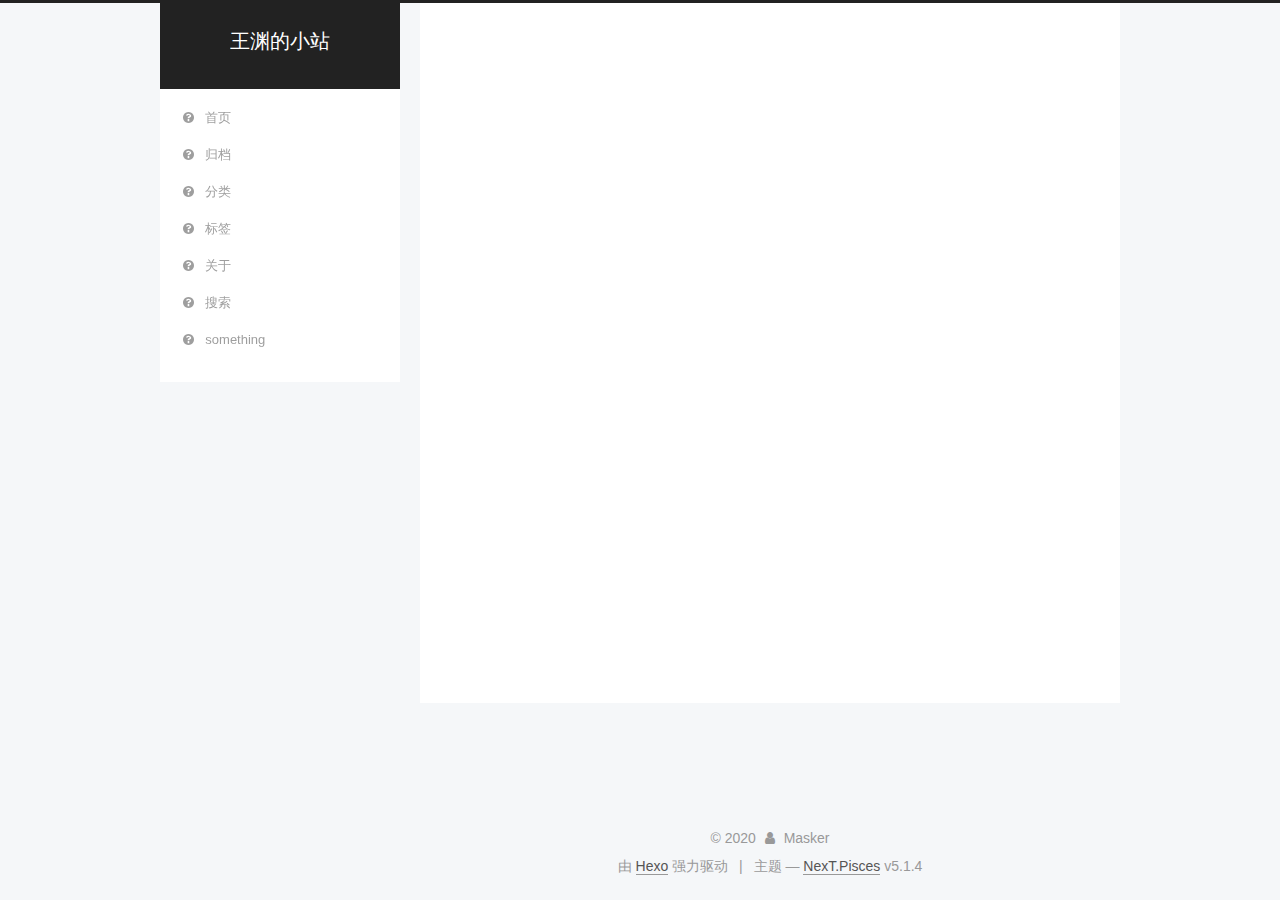
<file: 2020/03/05/my-new-post/index.html>
<!DOCTYPE html>



  


<html class="theme-next pisces use-motion" lang="zh-Hans">
<head>
  <meta charset="UTF-8"/>
<meta http-equiv="X-UA-Compatible" content="IE=edge" />
<meta name="viewport" content="width=device-width, initial-scale=1, maximum-scale=1"/>
<meta name="theme-color" content="#222">









<meta http-equiv="Cache-Control" content="no-transform" />
<meta http-equiv="Cache-Control" content="no-siteapp" />
















  
  
  <link href="/lib/fancybox/source/jquery.fancybox.css?v=2.1.5" rel="stylesheet" type="text/css" />







<link href="/lib/font-awesome/css/font-awesome.min.css?v=4.6.2" rel="stylesheet" type="text/css" />

<link href="/css/main.css?v=5.1.4" rel="stylesheet" type="text/css" />


  <link rel="apple-touch-icon" sizes="180x180" href="/images/apple-touch-icon-next.png?v=5.1.4">


  <link rel="icon" type="image/png" sizes="32x32" href="/images/favicon-32x32-next.png?v=5.1.4">


  <link rel="icon" type="image/png" sizes="16x16" href="/images/favicon-16x16-next.png?v=5.1.4">


  <link rel="mask-icon" href="/images/logo.svg?v=5.1.4" color="#222">





  <meta name="keywords" content="Hexo, NexT" />










<meta name="description" content="Record life">
<meta property="og:type" content="article">
<meta property="og:title" content="my new post">
<meta property="og:url" content="http://maskerwang/github.io/2020/03/05/my-new-post/index.html">
<meta property="og:site_name" content="王渊的小站">
<meta property="og:description" content="Record life">
<meta property="article:published_time" content="2020-03-05T07:21:13.000Z">
<meta property="article:modified_time" content="2020-03-05T07:21:13.141Z">
<meta property="article:author" content="Masker">
<meta name="twitter:card" content="summary">



<script type="text/javascript" id="hexo.configurations">
  var NexT = window.NexT || {};
  var CONFIG = {
    root: '/',
    scheme: 'Pisces',
    version: '5.1.4',
    sidebar: {"position":"left","display":"post","offset":12,"b2t":false,"scrollpercent":false,"onmobile":false},
    fancybox: true,
    tabs: true,
    motion: {"enable":true,"async":false,"transition":{"post_block":"fadeIn","post_header":"slideDownIn","post_body":"slideDownIn","coll_header":"slideLeftIn","sidebar":"slideUpIn"}},
    duoshuo: {
      userId: '0',
      author: '博主'
    },
    algolia: {
      applicationID: '',
      apiKey: '',
      indexName: '',
      hits: {"per_page":10},
      labels: {"input_placeholder":"Search for Posts","hits_empty":"We didn't find any results for the search: ${query}","hits_stats":"${hits} results found in ${time} ms"}
    }
  };
</script>



  <link rel="canonical" href="http://maskerwang/github.io/2020/03/05/my-new-post/"/>





  <title>my new post | 王渊的小站</title>
  








<meta name="generator" content="Hexo 4.2.0"></head>

<body itemscope itemtype="http://schema.org/WebPage" lang="zh-Hans">

  
  
    
  

  <div class="container sidebar-position-left page-post-detail">
    <div class="headband"></div>

    <header id="header" class="header" itemscope itemtype="http://schema.org/WPHeader">
      <div class="header-inner"><div class="site-brand-wrapper">
  <div class="site-meta ">
    

    <div class="custom-logo-site-title">
      <a href="/"  class="brand" rel="start">
        <span class="logo-line-before"><i></i></span>
        <span class="site-title">王渊的小站</span>
        <span class="logo-line-after"><i></i></span>
      </a>
    </div>
      
        <p class="site-subtitle"></p>
      
  </div>

  <div class="site-nav-toggle">
    <button>
      <span class="btn-bar"></span>
      <span class="btn-bar"></span>
      <span class="btn-bar"></span>
    </button>
  </div>
</div>

<nav class="site-nav">
  

  
    <ul id="menu" class="menu">
      
        
        <li class="menu-item menu-item-home">
          <a href="/%E9%A6%96%E9%A1%B5" rel="section">
            
              <i class="menu-item-icon fa fa-fw fa-question-circle"></i> <br />
            
            首页
          </a>
        </li>
      
        
        <li class="menu-item menu-item-archives">
          <a href="/%E5%BD%92%E6%A1%A3" rel="section">
            
              <i class="menu-item-icon fa fa-fw fa-question-circle"></i> <br />
            
            归档
          </a>
        </li>
      
        
        <li class="menu-item menu-item-categories">
          <a href="/%E5%88%86%E7%B1%BB" rel="section">
            
              <i class="menu-item-icon fa fa-fw fa-question-circle"></i> <br />
            
            分类
          </a>
        </li>
      
        
        <li class="menu-item menu-item-tags">
          <a href="/%E6%A0%87%E7%AD%BE" rel="section">
            
              <i class="menu-item-icon fa fa-fw fa-question-circle"></i> <br />
            
            标签
          </a>
        </li>
      
        
        <li class="menu-item menu-item-about">
          <a href="/%E5%85%B3%E4%BA%8E" rel="section">
            
              <i class="menu-item-icon fa fa-fw fa-question-circle"></i> <br />
            
            关于
          </a>
        </li>
      
        
        <li class="menu-item menu-item-search">
          <a href="/%E6%90%9C%E7%B4%A2" rel="section">
            
              <i class="menu-item-icon fa fa-fw fa-question-circle"></i> <br />
            
            搜索
          </a>
        </li>
      
        
        <li class="menu-item menu-item-something">
          <a href="/%E6%9C%89%E6%96%99" rel="section">
            
              <i class="menu-item-icon fa fa-fw fa-question-circle"></i> <br />
            
            something
          </a>
        </li>
      

      
    </ul>
  

  
</nav>



 </div>
    </header>

    <main id="main" class="main">
      <div class="main-inner">
        <div class="content-wrap">
          <div id="content" class="content">
            

  <div id="posts" class="posts-expand">
    

  

  
  
  

  <article class="post post-type-normal" itemscope itemtype="http://schema.org/Article">
  
  
  
  <div class="post-block">
    <link itemprop="mainEntityOfPage" href="http://maskerwang/github.io/2020/03/05/my-new-post/">

    <span hidden itemprop="author" itemscope itemtype="http://schema.org/Person">
      <meta itemprop="name" content="Masker">
      <meta itemprop="description" content="">
      <meta itemprop="image" content="/images/avatar.gif">
    </span>

    <span hidden itemprop="publisher" itemscope itemtype="http://schema.org/Organization">
      <meta itemprop="name" content="王渊的小站">
    </span>

    
      <header class="post-header">

        
        
          <h1 class="post-title" itemprop="name headline">my new post</h1>
        

        <div class="post-meta">
          <span class="post-time">
            
              <span class="post-meta-item-icon">
                <i class="fa fa-calendar-o"></i>
              </span>
              
                <span class="post-meta-item-text">发表于</span>
              
              <time title="创建于" itemprop="dateCreated datePublished" datetime="2020-03-05T15:21:13+08:00">
                2020-03-05
              </time>
            

            

            
          </span>

          

          
            
          

          
          

          

          

          

        </div>
      </header>
    

    
    
    
    <div class="post-body" itemprop="articleBody">

      
      

      
        
      
    </div>
    
    
    

    

    

    

    <footer class="post-footer">
      

      
      
      

      
        <div class="post-nav">
          <div class="post-nav-next post-nav-item">
            
              <a href="/2020/03/05/hello-world/" rel="next" title="Hello World">
                <i class="fa fa-chevron-left"></i> Hello World
              </a>
            
          </div>

          <span class="post-nav-divider"></span>

          <div class="post-nav-prev post-nav-item">
            
          </div>
        </div>
      

      
      
    </footer>
  </div>
  
  
  
  </article>



    <div class="post-spread">
      
    </div>
  </div>


          </div>
          


          

  



        </div>
        
          
  
  <div class="sidebar-toggle">
    <div class="sidebar-toggle-line-wrap">
      <span class="sidebar-toggle-line sidebar-toggle-line-first"></span>
      <span class="sidebar-toggle-line sidebar-toggle-line-middle"></span>
      <span class="sidebar-toggle-line sidebar-toggle-line-last"></span>
    </div>
  </div>

  <aside id="sidebar" class="sidebar">
    
    <div class="sidebar-inner">

      

      

      <section class="site-overview-wrap sidebar-panel sidebar-panel-active">
        <div class="site-overview">
          <div class="site-author motion-element" itemprop="author" itemscope itemtype="http://schema.org/Person">
            
              <p class="site-author-name" itemprop="name">Masker</p>
              <p class="site-description motion-element" itemprop="description">Record life</p>
          </div>

          <nav class="site-state motion-element">

            
              <div class="site-state-item site-state-posts">
              
                <a href="/%E5%BD%92%E6%A1%A3">
              
                  <span class="site-state-item-count">2</span>
                  <span class="site-state-item-name">日志</span>
                </a>
              </div>
            

            

            

          </nav>

          

          

          
          

          
          

          

        </div>
      </section>

      

      

    </div>
  </aside>


        
      </div>
    </main>

    <footer id="footer" class="footer">
      <div class="footer-inner">
        <div class="copyright">&copy; <span itemprop="copyrightYear">2020</span>
  <span class="with-love">
    <i class="fa fa-user"></i>
  </span>
  <span class="author" itemprop="copyrightHolder">Masker</span>

  
</div>


  <div class="powered-by">由 <a class="theme-link" target="_blank" href="https://hexo.io">Hexo</a> 强力驱动</div>



  <span class="post-meta-divider">|</span>



  <div class="theme-info">主题 &mdash; <a class="theme-link" target="_blank" href="https://github.com/iissnan/hexo-theme-next">NexT.Pisces</a> v5.1.4</div>




        







        
      </div>
    </footer>

    
      <div class="back-to-top">
        <i class="fa fa-arrow-up"></i>
        
      </div>
    

    

  </div>

  

<script type="text/javascript">
  if (Object.prototype.toString.call(window.Promise) !== '[object Function]') {
    window.Promise = null;
  }
</script>









  












  
  
    <script type="text/javascript" src="/lib/jquery/index.js?v=2.1.3"></script>
  

  
  
    <script type="text/javascript" src="/lib/fastclick/lib/fastclick.min.js?v=1.0.6"></script>
  

  
  
    <script type="text/javascript" src="/lib/jquery_lazyload/jquery.lazyload.js?v=1.9.7"></script>
  

  
  
    <script type="text/javascript" src="/lib/velocity/velocity.min.js?v=1.2.1"></script>
  

  
  
    <script type="text/javascript" src="/lib/velocity/velocity.ui.min.js?v=1.2.1"></script>
  

  
  
    <script type="text/javascript" src="/lib/fancybox/source/jquery.fancybox.pack.js?v=2.1.5"></script>
  


  


  <script type="text/javascript" src="/js/src/utils.js?v=5.1.4"></script>

  <script type="text/javascript" src="/js/src/motion.js?v=5.1.4"></script>



  
  


  <script type="text/javascript" src="/js/src/affix.js?v=5.1.4"></script>

  <script type="text/javascript" src="/js/src/schemes/pisces.js?v=5.1.4"></script>



  
  <script type="text/javascript" src="/js/src/scrollspy.js?v=5.1.4"></script>
<script type="text/javascript" src="/js/src/post-details.js?v=5.1.4"></script>



  


  <script type="text/javascript" src="/js/src/bootstrap.js?v=5.1.4"></script>



  


  




	





  





  












  





  

  

  

  
  

  

  

  

</body>
</html>
</file>
<file: css/main.css>
/* normalize.css v3.0.2 | MIT License | git.io/normalize */
html {
  font-family: sans-serif; /* 1 */
  -ms-text-size-adjust: 100%; /* 2 */
  -webkit-text-size-adjust: 100%; /* 2 */
}
body {
  margin: 0;
}
article,
aside,
details,
figcaption,
figure,
footer,
header,
hgroup,
main,
menu,
nav,
section,
summary {
  display: block;
}
audio,
canvas,
progress,
video {
  display: inline-block; /* 1 */
  vertical-align: baseline; /* 2 */
}
audio:not([controls]) {
  display: none;
  height: 0;
}
[hidden],
template {
  display: none;
}
a {
  background-color: transparent;
}
a:active,
a:hover {
  outline: 0;
}
abbr[title] {
  border-bottom: 1px dotted;
}
b,
strong {
  font-weight: bold;
}
dfn {
  font-style: italic;
}
h1 {
  font-size: 2em;
  margin: 0.67em 0;
}
mark {
  background: #ff0;
  color: #000;
}
small {
  font-size: 80%;
}
sub,
sup {
  font-size: 75%;
  line-height: 0;
  position: relative;
  vertical-align: baseline;
}
sup {
  top: -0.5em;
}
sub {
  bottom: -0.25em;
}
img {
  border: 0;
}
svg:not(:root) {
  overflow: hidden;
}
figure {
  margin: 1em 40px;
}
hr {
  -moz-box-sizing: content-box;
  box-sizing: content-box;
  height: 0;
}
pre {
  overflow: auto;
}
code,
kbd,
pre,
samp {
  font-family: monospace, monospace;
  font-size: 1em;
}
button,
input,
optgroup,
select,
textarea {
  color: inherit; /* 1 */
  font: inherit; /* 2 */
  margin: 0; /* 3 */
}
button {
  overflow: visible;
}
button,
select {
  text-transform: none;
}
button,
html input[type="button"],
input[type="reset"],
input[type="submit"] {
  -webkit-appearance: button; /* 2 */
  cursor: pointer; /* 3 */
}
button[disabled],
html input[disabled] {
  cursor: default;
}
button::-moz-focus-inner,
input::-moz-focus-inner {
  border: 0;
  padding: 0;
}
input {
  line-height: normal;
}
input[type="checkbox"],
input[type="radio"] {
  box-sizing: border-box; /* 1 */
  padding: 0; /* 2 */
}
input[type="number"]::-webkit-inner-spin-button,
input[type="number"]::-webkit-outer-spin-button {
  height: auto;
}
input[type="search"] {
  -webkit-appearance: textfield; /* 1 */
  -moz-box-sizing: content-box;
  -webkit-box-sizing: content-box; /* 2 */
  box-sizing: content-box;
}
input[type="search"]::-webkit-search-cancel-button,
input[type="search"]::-webkit-search-decoration {
  -webkit-appearance: none;
}
fieldset {
  border: 1px solid #c0c0c0;
  margin: 0 2px;
  padding: 0.35em 0.625em 0.75em;
}
legend {
  border: 0; /* 1 */
  padding: 0; /* 2 */
}
textarea {
  overflow: auto;
}
optgroup {
  font-weight: bold;
}
table {
  border-collapse: collapse;
  border-spacing: 0;
}
td,
th {
  padding: 0;
}
::selection {
  background: #262a30;
  color: #fff;
}
body {
  position: relative;
  font-family: 'Lato', "PingFang SC", "Microsoft YaHei", sans-serif;
  font-size: 14px;
  line-height: 2;
  color: #555;
  background: #f5f7f9;
}
@media (max-width: 767px) {
  body {
    padding-right: 0 !important;
  }
}
@media (min-width: 768px) and (max-width: 991px) {
  body {
    padding-right: 0 !important;
  }
}
@media (min-width: 1600px) {
  body {
    font-size: 16px;
  }
}
h1,
h2,
h3,
h4,
h5,
h6 {
  margin: 0;
  padding: 0;
  font-weight: bold;
  line-height: 1.5;
  font-family: 'Lato', "PingFang SC", "Microsoft YaHei", sans-serif;
}
h2,
h3,
h4,
h5,
h6 {
  margin: 20px 0 15px;
}
h1 {
  font-size: 22px;
}
@media (max-width: 767px) {
  h1 {
    font-size: 18px;
  }
}
h2 {
  font-size: 20px;
}
@media (max-width: 767px) {
  h2 {
    font-size: 16px;
  }
}
h3 {
  font-size: 18px;
}
@media (max-width: 767px) {
  h3 {
    font-size: 14px;
  }
}
h4 {
  font-size: 16px;
}
@media (max-width: 767px) {
  h4 {
    font-size: 12px;
  }
}
h5 {
  font-size: 14px;
}
@media (max-width: 767px) {
  h5 {
    font-size: 10px;
  }
}
h6 {
  font-size: 12px;
}
@media (max-width: 767px) {
  h6 {
    font-size: 8px;
  }
}
p {
  margin: 0 0 20px 0;
}
a {
  color: #555;
  text-decoration: none;
  outline: none;
  border-bottom: 1px solid #999;
  word-wrap: break-word;
}
a:hover {
  color: #222;
  border-bottom-color: #222;
}
blockquote {
  margin: 0;
  padding: 0;
}
img {
  display: block;
  margin: auto;
  max-width: 100%;
  height: auto;
}
hr {
  margin: 40px 0;
  height: 3px;
  border: none;
  background-color: #ddd;
  background-image: repeating-linear-gradient(-45deg, #fff, #fff 4px, transparent 4px, transparent 8px);
}
blockquote {
  padding: 0 15px;
  color: #666;
  border-left: 4px solid #ddd;
}
blockquote cite::before {
  content: "-";
  padding: 0 5px;
}
dt {
  font-weight: 700;
}
dd {
  margin: 0;
  padding: 0;
}
kbd {
  border: 1px solid #ccc;
  border-radius: 0.2em;
  box-shadow: 0.1em 0.1em 0.2em rgba(0,0,0,0.1);
  background-color: #f9f9f9;
  font-family: inherit;
  background-image: -webkit-linear-gradient(top, #eee, #fff, #eee);
  padding: 0.1em 0.3em;
  white-space: nowrap;
}
.text-left {
  text-align: left;
}
.text-center {
  text-align: center;
}
.text-right {
  text-align: right;
}
.text-justify {
  text-align: justify;
}
.text-nowrap {
  white-space: nowrap;
}
.text-lowercase {
  text-transform: lowercase;
}
.text-uppercase {
  text-transform: uppercase;
}
.text-capitalize {
  text-transform: capitalize;
}
.center-block {
  display: block;
  margin-left: auto;
  margin-right: auto;
}
.clearfix:before,
.clearfix:after {
  content: " ";
  display: table;
}
.clearfix:after {
  clear: both;
}
.pullquote {
  width: 45%;
}
.pullquote.left {
  float: left;
  margin-left: 5px;
  margin-right: 10px;
}
.pullquote.right {
  float: right;
  margin-left: 10px;
  margin-right: 5px;
}
.affix.affix.affix {
  position: fixed;
}
.translation {
  margin-top: -20px;
  font-size: 14px;
  color: #999;
}
.scrollbar-measure {
  width: 100px;
  height: 100px;
  overflow: scroll;
  position: absolute;
  top: -9999px;
}
.use-motion .motion-element {
  opacity: 0;
}
table {
  margin: 20px 0;
  width: 100%;
  border-collapse: collapse;
  border-spacing: 0;
  border: 1px solid #ddd;
  font-size: 14px;
  table-layout: fixed;
  word-wrap: break-all;
}
table>tbody>tr:nth-of-type(odd) {
  background-color: #f9f9f9;
}
table>tbody>tr:hover {
  background-color: #f5f5f5;
}
caption,
th,
td {
  padding: 8px;
  text-align: left;
  vertical-align: middle;
  font-weight: normal;
}
th,
td {
  border-bottom: 3px solid #ddd;
  border-right: 1px solid #eee;
}
th {
  padding-bottom: 10px;
  font-weight: 700;
}
td {
  border-bottom-width: 1px;
}
html,
body {
  height: 100%;
}
.container {
  position: relative;
  min-height: 100%;
}
.header-inner {
  margin: 0 auto;
  padding: 100px 0 70px;
  width: 700px;
}
@media (min-width: 1600px) {
  .container .header-inner {
    width: 900px;
  }
}
.main {
  padding-bottom: 150px;
}
.main-inner {
  margin: 0 auto;
  width: 700px;
}
@media (min-width: 1600px) {
  .container .main-inner {
    width: 900px;
  }
}
.footer {
  position: absolute;
  left: 0;
  bottom: 0;
  width: 100%;
  min-height: 50px;
}
.footer-inner {
  box-sizing: border-box;
  margin: 20px auto;
  width: 700px;
}
@media (min-width: 1600px) {
  .container .footer-inner {
    width: 900px;
  }
}
pre,
.highlight {
  overflow: auto;
  margin: 20px 0;
  padding: 0;
  font-size: 13px;
  color: #4d4d4c;
  background: #f7f7f7;
  line-height: 1.6;
}
pre,
code {
  font-family: consolas, Menlo, "PingFang SC", "Microsoft YaHei", monospace;
}
code {
  padding: 2px 4px;
  word-wrap: break-word;
  color: #555;
  background: #eee;
  border-radius: 3px;
  font-size: 13px;
}
pre {
  padding: 10px;
}
pre code {
  padding: 0;
  color: #4d4d4c;
  background: none;
  text-shadow: none;
}
.highlight {
  border-radius: 1px;
}
.highlight pre {
  border: none;
  margin: 0;
  padding: 10px 0;
}
.highlight table {
  margin: 0;
  width: auto;
  border: none;
}
.highlight td {
  border: none;
  padding: 0;
}
.highlight figcaption {
  font-size: 1em;
  color: #4d4d4c;
  line-height: 1em;
  margin-bottom: 1em;
}
.highlight figcaption:before,
.highlight figcaption:after {
  content: " ";
  display: table;
}
.highlight figcaption:after {
  clear: both;
}
.highlight figcaption a {
  float: right;
  color: #4d4d4c;
}
.highlight figcaption a:hover {
  border-bottom-color: #4d4d4c;
}
.highlight .gutter pre {
  padding-left: 10px;
  padding-right: 10px;
  color: #869194;
  text-align: right;
  background-color: #eff2f3;
}
.highlight .code pre {
  width: 100%;
  padding-left: 10px;
  padding-right: 10px;
  background-color: #f7f7f7;
}
.highlight .line {
  height: 20px;
}
.gutter {
  -webkit-user-select: none;
  -moz-user-select: none;
  -ms-user-select: none;
  user-select: none;
}
.gist table {
  width: auto;
}
.gist table td {
  border: none;
}
pre .deletion {
  background: #fdd;
}
pre .addition {
  background: #dfd;
}
pre .meta {
  color: #8959a8;
}
pre .comment {
  color: #8e908c;
}
pre .variable,
pre .attribute,
pre .tag,
pre .regexp,
pre .ruby .constant,
pre .xml .tag .title,
pre .xml .pi,
pre .xml .doctype,
pre .html .doctype,
pre .css .id,
pre .css .class,
pre .css .pseudo {
  color: #c82829;
}
pre .number,
pre .preprocessor,
pre .built_in,
pre .literal,
pre .params,
pre .constant,
pre .command {
  color: #f5871f;
}
pre .ruby .class .title,
pre .css .rules .attribute,
pre .string,
pre .value,
pre .inheritance,
pre .header,
pre .ruby .symbol,
pre .xml .cdata,
pre .special,
pre .number,
pre .formula {
  color: #718c00;
}
pre .title,
pre .css .hexcolor {
  color: #3e999f;
}
pre .function,
pre .python .decorator,
pre .python .title,
pre .ruby .function .title,
pre .ruby .title .keyword,
pre .perl .sub,
pre .javascript .title,
pre .coffeescript .title {
  color: #4271ae;
}
pre .keyword,
pre .javascript .function {
  color: #8959a8;
}
.full-image.full-image.full-image.full-image {
  border: none;
  max-width: 100%;
  width: auto;
  margin: 20px auto 25px;
}
@media (min-width: 992px) {
  .full-image.full-image.full-image.full-image {
    max-width: none;
    width: 118%;
    margin: 0 -9%;
  }
}
.blockquote-center,
.page-home .post-type-quote blockquote,
.page-post-detail .post-type-quote blockquote {
  position: relative;
  margin: 40px 0;
  padding: 0;
  border-left: none;
  text-align: center;
}
.blockquote-center::before,
.page-home .post-type-quote blockquote::before,
.page-post-detail .post-type-quote blockquote::before,
.blockquote-center::after,
.page-home .post-type-quote blockquote::after,
.page-post-detail .post-type-quote blockquote::after {
  position: absolute;
  content: ' ';
  display: block;
  width: 100%;
  height: 24px;
  opacity: 0.2;
  background-repeat: no-repeat;
  background-position: 0 -6px;
  background-size: 22px 22px;
}
.blockquote-center::before,
.page-home .post-type-quote blockquote::before,
.page-post-detail .post-type-quote blockquote::before {
  top: -20px;
  background-image: url("../images/quote-l.svg");
  border-top: 1px solid #ccc;
}
.blockquote-center::after,
.page-home .post-type-quote blockquote::after,
.page-post-detail .post-type-quote blockquote::after {
  bottom: -20px;
  background-image: url("../images/quote-r.svg");
  border-bottom: 1px solid #ccc;
  background-position: 100% 8px;
}
.blockquote-center p,
.page-home .post-type-quote blockquote p,
.page-post-detail .post-type-quote blockquote p,
.blockquote-center div,
.page-home .post-type-quote blockquote div,
.page-post-detail .post-type-quote blockquote div {
  text-align: center;
}
.post .post-body .group-picture img {
  box-sizing: border-box;
  padding: 0 3px;
  border: none;
}
.post .group-picture-row {
  overflow: hidden;
  margin-top: 6px;
}
.post .group-picture-row:first-child {
  margin-top: 0;
}
.post .group-picture-column {
  float: left;
}
.page-post-detail .post-body .group-picture-column {
  float: none;
  margin-top: 10px;
  width: auto !important;
}
.page-post-detail .post-body .group-picture-column img {
  margin: 0 auto;
}
.page-archive .group-picture-container {
  overflow: hidden;
}
.page-archive .group-picture-row {
  float: left;
}
.page-archive .group-picture-row:first-child {
  margin-top: 6px;
}
.page-archive .group-picture-column {
  max-width: 150px;
  max-height: 150px;
}
.post-body .note {
  position: relative;
  padding: 15px;
  margin-bottom: 20px;
  border: 1px solid #eee;
  border-left-width: 5px;
  border-radius: 3px;
}
.post-body .note h2,
.post-body .note h3,
.post-body .note h4,
.post-body .note h5,
.post-body .note h6 {
  margin-top: 0;
  margin-bottom: 0;
  border-bottom: initial;
  padding-top: 0 !important;
}
.post-body .note p:first-child,
.post-body .note ul:first-child,
.post-body .note ol:first-child,
.post-body .note table:first-child,
.post-body .note pre:first-child,
.post-body .note blockquote:first-child {
  margin-top: 0;
}
.post-body .note p:last-child,
.post-body .note ul:last-child,
.post-body .note ol:last-child,
.post-body .note table:last-child,
.post-body .note pre:last-child,
.post-body .note blockquote:last-child {
  margin-bottom: 0;
}
.post-body .note.default {
  border-left-color: #777;
}
.post-body .note.default h2,
.post-body .note.default h3,
.post-body .note.default h4,
.post-body .note.default h5,
.post-body .note.default h6 {
  color: #777;
}
.post-body .note.primary {
  border-left-color: #6f42c1;
}
.post-body .note.primary h2,
.post-body .note.primary h3,
.post-body .note.primary h4,
.post-body .note.primary h5,
.post-body .note.primary h6 {
  color: #6f42c1;
}
.post-body .note.info {
  border-left-color: #428bca;
}
.post-body .note.info h2,
.post-body .note.info h3,
.post-body .note.info h4,
.post-body .note.info h5,
.post-body .note.info h6 {
  color: #428bca;
}
.post-body .note.success {
  border-left-color: #5cb85c;
}
.post-body .note.success h2,
.post-body .note.success h3,
.post-body .note.success h4,
.post-body .note.success h5,
.post-body .note.success h6 {
  color: #5cb85c;
}
.post-body .note.warning {
  border-left-color: #f0ad4e;
}
.post-body .note.warning h2,
.post-body .note.warning h3,
.post-body .note.warning h4,
.post-body .note.warning h5,
.post-body .note.warning h6 {
  color: #f0ad4e;
}
.post-body .note.danger {
  border-left-color: #d9534f;
}
.post-body .note.danger h2,
.post-body .note.danger h3,
.post-body .note.danger h4,
.post-body .note.danger h5,
.post-body .note.danger h6 {
  color: #d9534f;
}
.post-body .label {
  display: inline;
  padding: 0 2px;
  white-space: nowrap;
}
.post-body .label.default {
  background-color: #f0f0f0;
}
.post-body .label.primary {
  background-color: #efe6f7;
}
.post-body .label.info {
  background-color: #e5f2f8;
}
.post-body .label.success {
  background-color: #e7f4e9;
}
.post-body .label.warning {
  background-color: #fcf6e1;
}
.post-body .label.danger {
  background-color: #fae8eb;
}
.post-body .tabs {
  position: relative;
  display: block;
  margin-bottom: 20px;
  padding-top: 10px;
}
.post-body .tabs ul.nav-tabs {
  margin: 0;
  padding: 0;
  display: flex;
  margin-bottom: -1px;
}
@media (max-width: 413px) {
  .post-body .tabs ul.nav-tabs {
    display: block;
    margin-bottom: 5px;
  }
}
.post-body .tabs ul.nav-tabs li.tab {
  list-style-type: none !important;
  margin: 0 0.25em 0 0;
  border-top: 3px solid transparent;
  border-left: 1px solid transparent;
  border-right: 1px solid transparent;
}
@media (max-width: 413px) {
  .post-body .tabs ul.nav-tabs li.tab {
    margin: initial;
    border-top: 1px solid transparent;
    border-left: 3px solid transparent;
    border-right: 1px solid transparent;
    border-bottom: 1px solid transparent;
  }
}
.post-body .tabs ul.nav-tabs li.tab a {
  outline: 0;
  border-bottom: initial;
  display: block;
  line-height: 1.8em;
  padding: 0.25em 0.75em;
  transition-duration: 0.2s;
  transition-timing-function: ease-out;
  transition-delay: 0s;
}
.post-body .tabs ul.nav-tabs li.tab a i {
  width: 1.285714285714286em;
}
.post-body .tabs ul.nav-tabs li.tab.active {
  border-top: 3px solid #fc6423;
  border-left: 1px solid #ddd;
  border-right: 1px solid #ddd;
  background-color: #fff;
}
@media (max-width: 413px) {
  .post-body .tabs ul.nav-tabs li.tab.active {
    border-top: 1px solid #ddd;
    border-left: 3px solid #fc6423;
    border-right: 1px solid #ddd;
    border-bottom: 1px solid #ddd;
  }
}
.post-body .tabs ul.nav-tabs li.tab.active a {
  cursor: default;
  color: #555;
}
.post-body .tabs .tab-content {
  background-color: #fff;
}
.post-body .tabs .tab-content .tab-pane {
  border: 1px solid #ddd;
  padding: 20px 20px 0 20px;
}
.post-body .tabs .tab-content .tab-pane:not(.active) {
  display: none !important;
}
.post-body .tabs .tab-content .tab-pane.active {
  display: block !important;
}
.btn {
  display: inline-block;
  padding: 0 20px;
  font-size: 14px;
  color: #555;
  background: #fff;
  border: 2px solid #555;
  text-decoration: none;
  border-radius: 2px;
  transition-property: background-color;
  transition-duration: 0.2s;
  transition-timing-function: ease-in-out;
  transition-delay: 0s;
  line-height: 2;
}
.btn:hover {
  border-color: #222;
  color: #fff;
  background: #222;
}
.btn +.btn {
  margin: 0 0 8px 8px;
}
.btn .fa-fw {
  width: 1.285714285714286em;
  text-align: left;
}
.btn-bar {
  display: block;
  width: 22px;
  height: 2px;
  background: #555;
  border-radius: 1px;
}
.btn-bar+.btn-bar {
  margin-top: 4px;
}
.pagination {
  margin: 120px 0 40px;
  text-align: center;
  border-top: 1px solid #eee;
}
.page-number-basic,
.pagination .prev,
.pagination .next,
.pagination .page-number,
.pagination .space {
  display: inline-block;
  position: relative;
  top: -1px;
  margin: 0 10px;
  padding: 0 11px;
}
@media (max-width: 767px) {
  .page-number-basic,
  .pagination .prev,
  .pagination .next,
  .pagination .page-number,
  .pagination .space {
    margin: 0 5px;
  }
}
.pagination .prev,
.pagination .next,
.pagination .page-number {
  border-bottom: 0;
  border-top: 1px solid #eee;
  transition-property: border-color;
  transition-duration: 0.2s;
  transition-timing-function: ease-in-out;
  transition-delay: 0s;
}
.pagination .prev:hover,
.pagination .next:hover,
.pagination .page-number:hover {
  border-top-color: #222;
}
.pagination .space {
  padding: 0;
  margin: 0;
}
.pagination .prev {
  margin-left: 0;
}
.pagination .next {
  margin-right: 0;
}
.pagination .page-number.current {
  color: #fff;
  background: #ccc;
  border-top-color: #ccc;
}
@media (max-width: 767px) {
  .pagination {
    border-top: none;
  }
  .pagination .prev,
  .pagination .next,
  .pagination .page-number {
    margin-bottom: 10px;
    border-top: 0;
    border-bottom: 1px solid #eee;
    padding: 0 10px;
  }
  .pagination .prev:hover,
  .pagination .next:hover,
  .pagination .page-number:hover {
    border-bottom-color: #222;
  }
}
.comments {
  margin: 60px 20px 0;
}
.tag-cloud {
  text-align: center;
}
.tag-cloud a {
  display: inline-block;
  margin: 10px;
}
.back-to-top {
  box-sizing: border-box;
  position: fixed;
  bottom: -100px;
  right: 30px;
  z-index: 1050;
  padding: 0 6px;
  width: 24px;
  background: #222;
  font-size: 12px;
  opacity: 0.6;
  color: #fff;
  cursor: pointer;
  text-align: center;
  -webkit-transform: translateZ(0);
  transition-property: bottom;
  transition-duration: 0.2s;
  transition-timing-function: ease-in-out;
  transition-delay: 0s;
}
@media (min-width: 768px) and (max-width: 991px) {
  .back-to-top {
    display: none !important;
  }
}
@media (max-width: 767px) {
  .back-to-top {
    display: none !important;
  }
}
.back-to-top.back-to-top-on {
  bottom: 30px;
}
.header {
  background: transparent;
}
.header-inner {
  position: relative;
}
.headband {
  height: 3px;
  background: #222;
}
.site-meta {
  margin: 0;
  text-align: center;
}
@media (max-width: 767px) {
  .site-meta {
    text-align: center;
  }
}
.brand {
  position: relative;
  display: inline-block;
  padding: 0 40px;
  color: #fff;
  background: #222;
  border-bottom: none;
}
.brand:hover {
  color: #fff;
}
.logo {
  display: inline-block;
  margin-right: 5px;
  line-height: 36px;
  vertical-align: top;
}
.site-title {
  display: inline-block;
  vertical-align: top;
  line-height: 36px;
  font-size: 20px;
  font-weight: normal;
  font-family: 'Lato', "PingFang SC", "Microsoft YaHei", sans-serif;
}
.site-subtitle {
  margin-top: 10px;
  font-size: 13px;
  color: #ddd;
}
.use-motion .brand {
  opacity: 0;
}
.use-motion .logo,
.use-motion .site-title,
.use-motion .site-subtitle {
  opacity: 0;
  position: relative;
  top: -10px;
}
.site-nav-toggle {
  display: none;
  position: absolute;
  top: 10px;
  left: 10px;
}
@media (max-width: 767px) {
  .site-nav-toggle {
    display: block;
  }
}
.site-nav-toggle button {
  margin-top: 2px;
  padding: 9px 10px;
  background: transparent;
  border: none;
}
@media (max-width: 767px) {
  .site-nav {
    display: none;
    margin: 0 -10px;
    padding: 0 10px;
    clear: both;
    border-top: 1px solid #ddd;
  }
}
@media (min-width: 768px) and (max-width: 991px) {
  .site-nav {
    display: block !important;
  }
}
@media (min-width: 992px) {
  .site-nav {
    display: block !important;
  }
}
.menu {
  margin-top: 20px;
  padding-left: 0;
  text-align: center;
}
.menu .menu-item {
  display: inline-block;
  margin: 0 10px;
  list-style: none;
}
@media screen and (max-width: 767px) {
  .menu .menu-item {
    margin-top: 10px;
  }
}
.menu .menu-item a {
  display: block;
  font-size: 13px;
  line-height: inherit;
  border-bottom: 1px solid transparent;
  transition-property: border-color;
  transition-duration: 0.2s;
  transition-timing-function: ease-in-out;
  transition-delay: 0s;
}
.menu .menu-item a:hover,
.menu-item-active a {
  border-bottom-color: #222;
}
.menu .menu-item .fa {
  margin-right: 5px;
}
.use-motion .menu-item {
  opacity: 0;
}
.post-body {
  font-family: 'Lato', "PingFang SC", "Microsoft YaHei", sans-serif;
}
@media (max-width: 767px) {
  .post-body {
    word-break: break-word;
  }
}
.post-body .fancybox img {
  display: block !important;
  margin: 0 auto;
  cursor: pointer;
  cursor: zoom-in;
  cursor: -webkit-zoom-in;
}
.post-body .image-caption,
.post-body .figure .caption {
  margin: -20px auto 15px;
  text-align: center;
  font-size: 14px;
  color: #999;
  font-weight: bold;
  line-height: 1;
}
.post-sticky-flag {
  display: inline-block;
  font-size: 16px;
  -ms-transform: rotate(30deg);
  -webkit-transform: rotate(30deg);
  -moz-transform: rotate(30deg);
  -ms-transform: rotate(30deg);
  -o-transform: rotate(30deg);
  transform: rotate(30deg);
}
.use-motion .post-block,
.use-motion .pagination,
.use-motion .comments {
  opacity: 0;
}
.use-motion .post-header {
  opacity: 0;
}
.use-motion .post-body {
  opacity: 0;
}
.use-motion .collection-title {
  opacity: 0;
}
.posts-expand {
  padding-top: 40px;
}
@media (max-width: 767px) {
  .posts-expand {
    margin: 0 20px;
  }
  .post-body pre .gutter pre {
    padding-right: 10px;
  }
  .post-body .highlight {
    margin-left: 0px;
    margin-right: 0px;
    padding: 0;
  }
  .post-body .highlight .gutter pre {
    padding-right: 10px;
  }
}
@media (min-width: 992px) {
  .posts-expand .post-body {
    text-align: justify;
  }
}
.posts-expand .post-body h2,
.posts-expand .post-body h3,
.posts-expand .post-body h4,
.posts-expand .post-body h5,
.posts-expand .post-body h6 {
  padding-top: 10px;
}
.posts-expand .post-body h2 .header-anchor,
.posts-expand .post-body h3 .header-anchor,
.posts-expand .post-body h4 .header-anchor,
.posts-expand .post-body h5 .header-anchor,
.posts-expand .post-body h6 .header-anchor {
  float: right;
  margin-left: 10px;
  color: #ccc;
  border-bottom-style: none;
  visibility: hidden;
}
.posts-expand .post-body h2 .header-anchor:hover,
.posts-expand .post-body h3 .header-anchor:hover,
.posts-expand .post-body h4 .header-anchor:hover,
.posts-expand .post-body h5 .header-anchor:hover,
.posts-expand .post-body h6 .header-anchor:hover {
  color: inherit;
}
.posts-expand .post-body h2:hover .header-anchor,
.posts-expand .post-body h3:hover .header-anchor,
.posts-expand .post-body h4:hover .header-anchor,
.posts-expand .post-body h5:hover .header-anchor,
.posts-expand .post-body h6:hover .header-anchor {
  visibility: visible;
}
.posts-expand .post-body ul li {
  list-style: circle;
}
.posts-expand .post-body img {
  box-sizing: border-box;
  margin: auto;
  padding: 3px;
  border: 1px solid #ddd;
}
.posts-expand .post-body .fancybox img {
  margin: 0 auto 25px;
}
@media (max-width: 767px) {
  .posts-collapse {
    margin: 0 20px;
  }
  .posts-collapse .post-title,
  .posts-collapse .post-meta {
    display: block;
    width: auto;
    text-align: left;
  }
}
.posts-collapse {
  position: relative;
  z-index: 1010;
  margin-left: 55px;
}
.posts-collapse::after {
  content: " ";
  position: absolute;
  top: 20px;
  left: 0;
  margin-left: -2px;
  width: 4px;
  height: 100%;
  background: #f5f5f5;
  z-index: -1;
}
@media (max-width: 767px) {
  .posts-collapse {
    margin: 0 20px;
  }
}
.posts-collapse .collection-title {
  position: relative;
  margin: 60px 0;
}
.posts-collapse .collection-title h1,
.posts-collapse .collection-title h2 {
  margin-left: 20px;
}
.posts-collapse .collection-title small {
  color: #bbb;
  margin-left: 5px;
}
.posts-collapse .collection-title::before {
  content: " ";
  position: absolute;
  left: 0;
  top: 50%;
  margin-left: -4px;
  margin-top: -4px;
  width: 8px;
  height: 8px;
  background: #bbb;
  border-radius: 50%;
}
.posts-collapse .post {
  margin: 30px 0;
}
.posts-collapse .post-header {
  position: relative;
  transition-duration: 0.2s;
  transition-timing-function: ease-in-out;
  transition-delay: 0s;
  transition-property: border;
  border-bottom: 1px dashed #ccc;
}
.posts-collapse .post-header::before {
  content: " ";
  position: absolute;
  left: 0;
  top: 12px;
  width: 6px;
  height: 6px;
  margin-left: -4px;
  background: #bbb;
  border-radius: 50%;
  border: 1px solid #fff;
  transition-duration: 0.2s;
  transition-timing-function: ease-in-out;
  transition-delay: 0s;
  transition-property: background;
}
.posts-collapse .post-header:hover {
  border-bottom-color: #666;
}
.posts-collapse .post-header:hover::before {
  background: #222;
}
.posts-collapse .post-meta {
  position: absolute;
  font-size: 12px;
  left: 20px;
  top: 5px;
}
.posts-collapse .post-comments-count {
  display: none;
}
.posts-collapse .post-title {
  margin-left: 60px;
  font-size: 16px;
  font-weight: normal;
  line-height: inherit;
}
.posts-collapse .post-title::after {
  margin-left: 3px;
  opacity: 0.6;
}
.posts-collapse .post-title a {
  color: #666;
  border-bottom: none;
}
.page-home .post-type-quote .post-header,
.page-post-detail .post-type-quote .post-header,
.page-home .post-type-quote .post-tags,
.page-post-detail .post-type-quote .post-tags {
  display: none;
}
.posts-expand .post-title {
  text-align: center;
  word-break: break-word;
  font-weight: 400;
}
.posts-expand .post-title-link {
  display: inline-block;
  position: relative;
  color: #555;
  border-bottom: none;
  line-height: 1.2;
  vertical-align: top;
}
.posts-expand .post-title-link::before {
  content: "";
  position: absolute;
  width: 100%;
  height: 2px;
  bottom: 0;
  left: 0;
  background-color: #000;
  visibility: hidden;
  -webkit-transform: scaleX(0);
  -moz-transform: scaleX(0);
  -ms-transform: scaleX(0);
  -o-transform: scaleX(0);
  transform: scaleX(0);
  transition-duration: 0.2s;
  transition-timing-function: ease-in-out;
  transition-delay: 0s;
}
.posts-expand .post-title-link:hover::before {
  visibility: visible;
  -webkit-transform: scaleX(1);
  -moz-transform: scaleX(1);
  -ms-transform: scaleX(1);
  -o-transform: scaleX(1);
  transform: scaleX(1);
}
.posts-expand .post-title-link .fa {
  font-size: 16px;
}
.posts-expand .post-meta {
  margin: 3px 0 60px 0;
  color: #999;
  font-family: 'Lato', "PingFang SC", "Microsoft YaHei", sans-serif;
  font-size: 12px;
  text-align: center;
}
.posts-expand .post-meta .post-category-list {
  display: inline-block;
  margin: 0;
  padding: 3px;
}
.posts-expand .post-meta .post-category-list-link {
  color: #999;
}
.posts-expand .post-meta .post-description {
  font-size: 14px;
  margin-top: 2px;
}
.post-meta-divider {
  margin: 0 0.5em;
}
.post-meta-item-icon {
  margin-right: 3px;
}
@media (min-width: 768px) and (max-width: 991px) {
  .post-meta-item-icon {
    display: inline-block;
  }
}
@media (max-width: 767px) {
  .post-meta-item-icon {
    display: inline-block;
  }
}
@media (min-width: 768px) and (max-width: 991px) {
  .post-meta-item-text {
    display: none;
  }
}
@media (max-width: 767px) {
  .post-meta-item-text {
    display: none;
  }
}
@media (max-width: 767px) {
  .posts-expand .post-comments-count {
    display: none;
  }
}
.post-button {
  margin-top: 40px;
}
.posts-expand .post-tags {
  margin-top: 40px;
  text-align: center;
}
.posts-expand .post-tags a {
  display: inline-block;
  margin-right: 10px;
  font-size: 13px;
}
.post-nav {
  display: table;
  margin-top: 15px;
  width: 100%;
  border-top: 1px solid #eee;
}
.post-nav-divider {
  display: table-cell;
  width: 10%;
}
.post-nav-item {
  display: table-cell;
  padding: 10px 0 0 0;
  width: 45%;
  vertical-align: top;
}
.post-nav-item a {
  position: relative;
  display: block;
  line-height: 25px;
  font-size: 14px;
  color: #555;
  border-bottom: none;
}
.post-nav-item a:hover {
  color: #222;
  border-bottom: none;
}
.post-nav-item a:active {
  top: 2px;
}
.post-nav-item .fa {
  position: absolute;
  top: 8px;
  left: 0;
  font-size: 12px;
}
.post-nav-next a {
  padding-left: 15px;
}
.post-nav-prev {
  text-align: right;
}
.post-nav-prev a {
  padding-right: 15px;
}
.post-nav-prev .fa {
  right: 0;
  left: auto;
}
.posts-expand .post-eof {
  display: block;
  margin: 80px auto 60px;
  width: 8%;
  height: 1px;
  background: #ccc;
  text-align: center;
}
.post:last-child .post-eof.post-eof.post-eof {
  display: none;
}
.post-gallery {
  display: table;
  table-layout: fixed;
  width: 100%;
  border-collapse: separate;
}
.post-gallery-row {
  display: table-row;
}
.post-gallery .post-gallery-img {
  display: table-cell;
  text-align: center;
  vertical-align: middle;
  border: none;
}
.post-gallery .post-gallery-img img {
  max-width: 100%;
  max-height: 100%;
  border: none;
}
.fancybox-close,
.fancybox-close:hover {
  border: none;
}
.rtl.post-body p,
.rtl.post-body a,
.rtl.post-body h1,
.rtl.post-body h2,
.rtl.post-body h3,
.rtl.post-body h4,
.rtl.post-body h5,
.rtl.post-body h6,
.rtl.post-body li,
.rtl.post-body ul,
.rtl.post-body ol {
  direction: rtl;
  font-family: UKIJ Ekran;
}
.rtl.post-title {
  font-family: UKIJ Ekran;
}
.sidebar {
  position: fixed;
  right: 0;
  top: 0;
  bottom: 0;
  width: 0;
  z-index: 1040;
  box-shadow: inset 0 2px 6px #000;
  background: #222;
  -webkit-transform: translateZ(0);
}
.sidebar a {
  color: #999;
  border-bottom-color: #555;
}
.sidebar a:hover {
  color: #eee;
}
@media (min-width: 768px) and (max-width: 991px) {
  .sidebar {
    display: none !important;
  }
}
@media (max-width: 767px) {
  .sidebar {
    display: none !important;
  }
}
.sidebar-inner {
  position: relative;
  padding: 20px 10px;
  color: #999;
  text-align: center;
}
.site-overview-wrap {
  overflow: hidden;
}
.site-overview {
  overflow-y: auto;
  overflow-x: hidden;
}
.sidebar-toggle {
  position: fixed;
  right: 30px;
  bottom: 45px;
  width: 14px;
  height: 14px;
  padding: 5px;
  background: #222;
  line-height: 0;
  z-index: 1050;
  cursor: pointer;
  -webkit-transform: translateZ(0);
}
@media (min-width: 768px) and (max-width: 991px) {
  .sidebar-toggle {
    display: none !important;
  }
}
@media (max-width: 767px) {
  .sidebar-toggle {
    display: none !important;
  }
}
.sidebar-toggle-line {
  position: relative;
  display: inline-block;
  vertical-align: top;
  height: 2px;
  width: 100%;
  background: #fff;
  margin-top: 3px;
}
.sidebar-toggle-line:first-child {
  margin-top: 0;
}
.site-author-image {
  display: block;
  margin: 0 auto;
  padding: 2px;
  max-width: 120px;
  height: auto;
  border: 1px solid #eee;
}
.site-author-name {
  margin: 0;
  text-align: center;
  color: #222;
  font-weight: 600;
}
.site-description {
  margin-top: 0;
  text-align: center;
  font-size: 13px;
  color: #999;
}
.site-state {
  overflow: hidden;
  line-height: 1.4;
  white-space: nowrap;
  text-align: center;
}
.site-state-item {
  display: inline-block;
  padding: 0 15px;
  border-left: 1px solid #eee;
}
.site-state-item:first-child {
  border-left: none;
}
.site-state-item a {
  border-bottom: none;
}
.site-state-item-count {
  display: block;
  text-align: center;
  color: inherit;
  font-weight: 600;
  font-size: 16px;
}
.site-state-item-name {
  font-size: 13px;
  color: #999;
}
.feed-link {
  margin-top: 20px;
}
.feed-link a {
  display: inline-block;
  padding: 0 15px;
  color: #fc6423;
  border: 1px solid #fc6423;
  border-radius: 4px;
}
.feed-link a i {
  color: #fc6423;
  font-size: 14px;
}
.feed-link a:hover {
  color: #fff;
  background: #fc6423;
}
.feed-link a:hover i {
  color: #fff;
}
.links-of-author {
  margin-top: 20px;
}
.links-of-author a {
  display: inline-block;
  vertical-align: middle;
  margin-right: 10px;
  margin-bottom: 10px;
  border-bottom-color: #555;
  font-size: 13px;
}
.links-of-author a:before {
  display: inline-block;
  vertical-align: middle;
  margin-right: 3px;
  content: " ";
  width: 4px;
  height: 4px;
  border-radius: 50%;
  background: #330f30;
}
.links-of-blogroll {
  font-size: 13px;
}
.links-of-blogroll-title {
  margin-top: 20px;
  font-size: 14px;
  font-weight: 600;
}
.links-of-blogroll-list {
  margin: 0;
  padding: 0;
  list-style: none;
}
.links-of-blogroll-item {
  padding: 2px 10px;
}
.links-of-blogroll-item a {
  max-width: 280px;
  box-sizing: border-box;
  display: inline-block;
  overflow: hidden;
  white-space: nowrap;
  text-overflow: ellipsis;
}
.sidebar-nav {
  margin: 0 0 20px;
  padding-left: 0;
}
.sidebar-nav li {
  display: inline-block;
  cursor: pointer;
  border-bottom: 1px solid transparent;
  font-size: 14px;
  color: #555;
}
.sidebar-nav li:hover {
  color: #fc6423;
}
.page-post-detail .sidebar-nav-toc {
  padding: 0 5px;
}
.page-post-detail .sidebar-nav-overview {
  margin-left: 10px;
}
.sidebar-nav .sidebar-nav-active {
  color: #fc6423;
  border-bottom-color: #fc6423;
}
.sidebar-nav .sidebar-nav-active:hover {
  color: #fc6423;
}
.sidebar-panel {
  display: none;
}
.sidebar-panel-active {
  display: block;
}
.post-toc-empty {
  font-size: 14px;
  color: #666;
}
.post-toc-wrap {
  overflow: hidden;
}
.post-toc {
  overflow: auto;
}
.post-toc ol {
  margin: 0;
  padding: 0 2px 5px 10px;
  text-align: left;
  list-style: none;
  font-size: 14px;
}
.post-toc ol > ol {
  padding-left: 0;
}
.post-toc ol a {
  transition-duration: 0.2s;
  transition-timing-function: ease-in-out;
  transition-delay: 0s;
  transition-property: all;
  color: #666;
  border-bottom-color: #ccc;
}
.post-toc ol a:hover {
  color: #000;
  border-bottom-color: #000;
}
.post-toc .nav-item {
  overflow: hidden;
  text-overflow: ellipsis;
  text-align: justify;
  white-space: nowrap;
  line-height: 1.8;
}
.post-toc .nav .nav-child {
  display: none;
}
.post-toc .nav .active > .nav-child {
  display: block;
}
.post-toc .nav .active-current > .nav-child {
  display: block;
}
.post-toc .nav .active-current > .nav-child > .nav-item {
  display: block;
}
.post-toc .nav .active > a {
  color: #fc6423;
  border-bottom-color: #fc6423;
}
.post-toc .nav .active-current > a {
  color: #fc6423;
}
.post-toc .nav .active-current > a:hover {
  color: #fc6423;
}
.footer {
  font-size: 14px;
  color: #999;
}
.footer img {
  border: none;
}
.footer-inner {
  text-align: center;
}
.with-love {
  display: inline-block;
  margin: 0 5px;
}
.powered-by,
.theme-info {
  display: inline-block;
}
.cc-license {
  margin-top: 10px;
  text-align: center;
}
.cc-license .cc-opacity {
  opacity: 0.7;
  border-bottom: none;
}
.cc-license .cc-opacity:hover {
  opacity: 0.9;
}
.cc-license img {
  display: inline-block;
}
.theme-next #ds-thread #ds-reset {
  color: #555;
}
.theme-next #ds-thread #ds-reset .ds-replybox {
  margin-bottom: 30px;
}
.theme-next #ds-thread #ds-reset .ds-replybox .ds-avatar,
.theme-next #ds-reset .ds-avatar img {
  box-shadow: none;
}
.theme-next #ds-thread #ds-reset .ds-textarea-wrapper {
  border-color: #c7d4e1;
  background: none;
  border-top-right-radius: 3px;
  border-top-left-radius: 3px;
}
.theme-next #ds-thread #ds-reset .ds-textarea-wrapper textarea {
  height: 60px;
}
.theme-next #ds-reset .ds-rounded-top {
  border-radius: 0;
}
.theme-next #ds-thread #ds-reset .ds-post-toolbar {
  box-sizing: border-box;
  border: 1px solid #c7d4e1;
  background: #f6f8fa;
}
.theme-next #ds-thread #ds-reset .ds-post-options {
  height: 40px;
  border: none;
  background: none;
}
.theme-next #ds-thread #ds-reset .ds-toolbar-buttons {
  top: 11px;
}
.theme-next #ds-thread #ds-reset .ds-sync {
  top: 5px;
}
.theme-next #ds-thread #ds-reset .ds-post-button {
  top: 4px;
  right: 5px;
  width: 90px;
  height: 30px;
  border: 1px solid #c5ced7;
  border-radius: 3px;
  background-image: linear-gradient(#fbfbfc, #f5f7f9);
  color: #60676d;
}
.theme-next #ds-thread #ds-reset .ds-post-button:hover {
  background-position: 0 -30px;
  color: #60676d;
}
.theme-next #ds-thread #ds-reset .ds-comments-info {
  padding: 10px 0;
}
.theme-next #ds-thread #ds-reset .ds-sort {
  display: none;
}
.theme-next #ds-thread #ds-reset li.ds-tab a.ds-current {
  border: none;
  background: #f6f8fa;
  color: #60676d;
}
.theme-next #ds-thread #ds-reset li.ds-tab a.ds-current:hover {
  background-color: #e9f0f7;
  color: #60676d;
}
.theme-next #ds-thread #ds-reset li.ds-tab a {
  border-radius: 2px;
  padding: 5px;
}
.theme-next #ds-thread #ds-reset .ds-login-buttons p {
  color: #999;
  line-height: 36px;
}
.theme-next #ds-thread #ds-reset .ds-login-buttons .ds-service-list li {
  height: 28px;
}
.theme-next #ds-thread #ds-reset .ds-service-list a {
  background: none;
  padding: 5px;
  border: 1px solid;
  border-radius: 3px;
  text-align: center;
}
.theme-next #ds-thread #ds-reset .ds-service-list a:hover {
  color: #fff;
  background: #666;
}
.theme-next #ds-thread #ds-reset .ds-service-list .ds-weibo {
  color: #fc9b00;
  border-color: #fc9b00;
}
.theme-next #ds-thread #ds-reset .ds-service-list .ds-weibo:hover {
  background: #fc9b00;
}
.theme-next #ds-thread #ds-reset .ds-service-list .ds-qq {
  color: #60a3ec;
  border-color: #60a3ec;
}
.theme-next #ds-thread #ds-reset .ds-service-list .ds-qq:hover {
  background: #60a3ec;
}
.theme-next #ds-thread #ds-reset .ds-service-list .ds-renren {
  color: #2e7ac4;
  border-color: #2e7ac4;
}
.theme-next #ds-thread #ds-reset .ds-service-list .ds-renren:hover {
  background: #2e7ac4;
}
.theme-next #ds-thread #ds-reset .ds-service-list .ds-douban {
  color: #37994c;
  border-color: #37994c;
}
.theme-next #ds-thread #ds-reset .ds-service-list .ds-douban:hover {
  background: #37994c;
}
.theme-next #ds-thread #ds-reset .ds-service-list .ds-kaixin {
  color: #fef20d;
  border-color: #fef20d;
}
.theme-next #ds-thread #ds-reset .ds-service-list .ds-kaixin:hover {
  background: #fef20d;
}
.theme-next #ds-thread #ds-reset .ds-service-list .ds-netease {
  color: #f00;
  border-color: #f00;
}
.theme-next #ds-thread #ds-reset .ds-service-list .ds-netease:hover {
  background: #f00;
}
.theme-next #ds-thread #ds-reset .ds-service-list .ds-sohu {
  color: #ffcb05;
  border-color: #ffcb05;
}
.theme-next #ds-thread #ds-reset .ds-service-list .ds-sohu:hover {
  background: #ffcb05;
}
.theme-next #ds-thread #ds-reset .ds-service-list .ds-baidu {
  color: #2831e0;
  border-color: #2831e0;
}
.theme-next #ds-thread #ds-reset .ds-service-list .ds-baidu:hover {
  background: #2831e0;
}
.theme-next #ds-thread #ds-reset .ds-service-list .ds-google {
  color: #166bec;
  border-color: #166bec;
}
.theme-next #ds-thread #ds-reset .ds-service-list .ds-google:hover {
  background: #166bec;
}
.theme-next #ds-thread #ds-reset .ds-service-list .ds-weixin {
  color: #00ce0d;
  border-color: #00ce0d;
}
.theme-next #ds-thread #ds-reset .ds-service-list .ds-weixin:hover {
  background: #00ce0d;
}
.theme-next #ds-thread #ds-reset .ds-service-list .ds-more-services {
  border: none;
}
.theme-next #ds-thread #ds-reset .ds-service-list .ds-more-services:hover {
  background: none;
}
.theme-next #ds-reset .duoshuo-ua-admin {
  display: inline-block;
  color: #f00;
}
.theme-next #ds-reset .duoshuo-ua-platform,
.theme-next #ds-reset .duoshuo-ua-browser {
  color: #ccc;
}
.theme-next #ds-reset .duoshuo-ua-platform .fa,
.theme-next #ds-reset .duoshuo-ua-browser .fa {
  display: inline-block;
  margin-right: 3px;
}
.theme-next #ds-reset .duoshuo-ua-separator {
  display: inline-block;
  margin-left: 5px;
}
.theme-next .this_ua {
  background-color: #ccc !important;
  border-radius: 4px;
  padding: 0 5px !important;
  margin: 1px 1px !important;
  border: 1px solid #bbb !important;
  color: #fff;
  display: inline-block !important;
}
.theme-next .this_ua.admin {
  background-color: #d9534f !important;
  border-color: #d9534f !important;
}
.theme-next .this_ua.platform.iOS,
.theme-next .this_ua.platform.Mac,
.theme-next .this_ua.platform.Windows {
  background-color: #39b3d7 !important;
  border-color: #46b8da !important;
}
.theme-next .this_ua.platform.Linux {
  background-color: #3a3a3a !important;
  border-color: #1f1f1f !important;
}
.theme-next .this_ua.platform.Android {
  background-color: #00c47d !important;
  border-color: #01b171 !important;
}
.theme-next .this_ua.browser.Mobile,
.theme-next .this_ua.browser.Chrome {
  background-color: #5cb85c !important;
  border-color: #4cae4c !important;
}
.theme-next .this_ua.browser.Firefox {
  background-color: #f0ad4e !important;
  border-color: #eea236 !important;
}
.theme-next .this_ua.browser.Maxthon,
.theme-next .this_ua.browser.IE {
  background-color: #428bca !important;
  border-color: #357ebd !important;
}
.theme-next .this_ua.browser.baidu,
.theme-next .this_ua.browser.UCBrowser,
.theme-next .this_ua.browser.Opera {
  background-color: #d9534f !important;
  border-color: #d43f3a !important;
}
.theme-next .this_ua.browser.Android,
.theme-next .this_ua.browser.QQBrowser {
  background-color: #78ace9 !important;
  border-color: #4cae4c !important;
}
.post-spread {
  margin-top: 20px;
  text-align: center;
}
.jiathis_style {
  display: inline-block;
}
.jiathis_style a {
  border: none;
}
.fa {
  font-family: FontAwesome !important;
}
.post-spread {
  margin-top: 20px;
  text-align: center;
}
.bdshare-slide-button-box a {
  border: none;
}
.bdsharebuttonbox {
  display: inline-block;
}
.bdsharebuttonbox a {
  border: none;
}
.local-search-pop-overlay {
  position: fixed;
  width: 100%;
  height: 100%;
  top: 0;
  left: 0;
  z-index: 2080;
  background-color: rgba(0,0,0,0.3);
}
.local-search-popup {
  display: none;
  position: fixed;
  top: 10%;
  left: 50%;
  margin-left: -350px;
  width: 700px;
  height: 80%;
  padding: 0;
  background: #fff;
  color: #333;
  z-index: 9999;
  border-radius: 5px;
}
@media (max-width: 767px) {
  .local-search-popup {
    padding: 0;
    top: 0;
    left: 0;
    margin: 0;
    width: 100%;
    height: 100%;
    border-radius: 0;
  }
}
.local-search-popup ul.search-result-list {
  padding: 0;
  margin: 0 5px;
}
.local-search-popup p.search-result {
  border-bottom: 1px dashed #ccc;
  padding: 5px 0;
}
.local-search-popup a.search-result-title {
  font-weight: bold;
  font-size: 16px;
}
.local-search-popup .search-keyword {
  border-bottom: 1px dashed #f00;
  font-weight: bold;
  color: #f00;
}
.local-search-popup .local-search-header {
  padding: 5px;
  height: 36px;
  background: #f5f5f5;
  border-top-left-radius: 5px;
  border-top-right-radius: 5px;
}
.local-search-popup #local-search-result {
  overflow: auto;
  position: relative;
  padding: 5px 25px;
  height: calc(100% - 55px);
}
.local-search-popup .local-search-input-wrapper {
  display: inline-block;
  width: calc(100% - 90px);
  height: 36px;
  line-height: 36px;
  padding: 0 5px;
}
.local-search-popup .local-search-input-wrapper input {
  padding: 8px 0;
  height: 20px;
  display: block;
  width: 100%;
  outline: none;
  border: none;
  background: transparent;
  vertical-align: middle;
}
.local-search-popup .search-icon,
.local-search-popup .popup-btn-close {
  display: inline-block;
  font-size: 18px;
  color: #999;
  height: 36px;
  width: 18px;
  padding-left: 10px;
  padding-right: 10px;
}
.local-search-popup .search-icon {
  float: left;
}
.local-search-popup .popup-btn-close {
  border-left: 1px solid #eee;
  float: right;
  cursor: pointer;
}
.local-search-popup #no-result {
  position: absolute;
  left: 50%;
  top: 50%;
  -webkit-transform: translate(-50%, -50%);
  -webkit-transform: translate(-50%, -50%);
  -moz-transform: translate(-50%, -50%);
  -ms-transform: translate(-50%, -50%);
  -o-transform: translate(-50%, -50%);
  transform: translate(-50%, -50%);
  color: #ccc;
}
@media (min-width: 768px) and (max-width: 991px) {
  .busuanzi-count {
    width: auto;
  }
}
@media (max-width: 767px) {
  .busuanzi-count {
    width: auto;
  }
}
.site-uv,
.site-pv,
.page-pv {
  display: inline-block;
}
.site-uv .busuanzi-value,
.site-pv .busuanzi-value,
.page-pv .busuanzi-value {
  margin: 0 5px;
}
.site-uv {
  margin-right: 10px;
}
.site-uv::after {
  content: "|";
  padding-left: 10px;
}
.page-archive .archive-page-counter {
  position: relative;
  top: 3px;
  left: 20px;
}
@media (max-width: 767px) {
  .page-archive .archive-page-counter {
    top: 5px;
  }
}
.page-archive .posts-collapse .archive-move-on {
  position: absolute;
  top: 11px;
  left: 0;
  margin-left: -6px;
  width: 10px;
  height: 10px;
  opacity: 0.5;
  background: #555;
  border: 1px solid #fff;
  border-radius: 50%;
}
.category-all-page .category-all-title {
  text-align: center;
}
.category-all-page .category-all {
  margin-top: 20px;
}
.category-all-page .category-list {
  margin: 0;
  padding: 0;
  list-style: none;
}
.category-all-page .category-list-item {
  margin: 5px 10px;
}
.category-all-page .category-list-count {
  color: #bbb;
}
.category-all-page .category-list-count:before {
  display: inline;
  content: " (";
}
.category-all-page .category-list-count:after {
  display: inline;
  content: ") ";
}
.category-all-page .category-list-child {
  padding-left: 10px;
}
#schedule ul#event-list {
  padding-left: 30px;
}
#schedule ul#event-list hr {
  margin: 20px 0 45px 0 !important;
  background: #222;
}
#schedule ul#event-list hr:after {
  display: inline-block;
  content: 'NOW';
  background: #222;
  color: #fff;
  font-weight: bold;
  text-align: right;
  padding: 0 5px;
}
#schedule ul#event-list li.event {
  margin: 20px 0px;
  background: #f9f9f9;
  padding-left: 10px;
  min-height: 40px;
}
#schedule ul#event-list li.event h2.event-summary {
  margin: 0;
  padding-bottom: 3px;
}
#schedule ul#event-list li.event h2.event-summary:before {
  display: inline-block;
  font-family: FontAwesome;
  font-size: 8px;
  content: '\f111';
  vertical-align: middle;
  margin-right: 25px;
  color: #bbb;
}
#schedule ul#event-list li.event span.event-relative-time {
  display: inline-block;
  font-size: 12px;
  font-weight: 400;
  padding-left: 12px;
  color: #bbb;
}
#schedule ul#event-list li.event span.event-details {
  display: block;
  color: #bbb;
  margin-left: 56px;
  padding-top: 3px;
  padding-bottom: 6px;
  text-indent: -24px;
  line-height: 18px;
}
#schedule ul#event-list li.event span.event-details:before {
  text-indent: 0;
  display: inline-block;
  width: 14px;
  font-family: FontAwesome;
  text-align: center;
  margin-right: 9px;
  color: #bbb;
}
#schedule ul#event-list li.event span.event-details.event-location:before {
  content: '\f041';
}
#schedule ul#event-list li.event span.event-details.event-duration:before {
  content: '\f017';
}
#schedule ul#event-list li.event-past {
  background: #fcfcfc;
}
#schedule ul#event-list li.event-past > * {
  opacity: 0.6;
}
#schedule ul#event-list li.event-past h2.event-summary {
  color: #bbb;
}
#schedule ul#event-list li.event-past h2.event-summary:before {
  color: #dfdfdf;
}
#schedule ul#event-list li.event-now {
  background: #222;
  color: #fff;
  padding: 15px 0 15px 10px;
}
#schedule ul#event-list li.event-now h2.event-summary:before {
  -webkit-transform: scale(1.2);
  -moz-transform: scale(1.2);
  -ms-transform: scale(1.2);
  -o-transform: scale(1.2);
  transform: scale(1.2);
  color: #fff;
  animation: dot-flash 1s alternate infinite ease-in-out;
}
#schedule ul#event-list li.event-now * {
  color: #fff !important;
}
@-moz-keyframes dot-flash {
  from {
    opacity: 1;
    -webkit-transform: scale(1.1);
    -moz-transform: scale(1.1);
    -ms-transform: scale(1.1);
    -o-transform: scale(1.1);
    transform: scale(1.1);
  }
  to {
    opacity: 0;
    -webkit-transform: scale(1);
    -moz-transform: scale(1);
    -ms-transform: scale(1);
    -o-transform: scale(1);
    transform: scale(1);
  }
}
@-webkit-keyframes dot-flash {
  from {
    opacity: 1;
    -webkit-transform: scale(1.1);
    -moz-transform: scale(1.1);
    -ms-transform: scale(1.1);
    -o-transform: scale(1.1);
    transform: scale(1.1);
  }
  to {
    opacity: 0;
    -webkit-transform: scale(1);
    -moz-transform: scale(1);
    -ms-transform: scale(1);
    -o-transform: scale(1);
    transform: scale(1);
  }
}
@-o-keyframes dot-flash {
  from {
    opacity: 1;
    -webkit-transform: scale(1.1);
    -moz-transform: scale(1.1);
    -ms-transform: scale(1.1);
    -o-transform: scale(1.1);
    transform: scale(1.1);
  }
  to {
    opacity: 0;
    -webkit-transform: scale(1);
    -moz-transform: scale(1);
    -ms-transform: scale(1);
    -o-transform: scale(1);
    transform: scale(1);
  }
}
@keyframes dot-flash {
  from {
    opacity: 1;
    -webkit-transform: scale(1.1);
    -moz-transform: scale(1.1);
    -ms-transform: scale(1.1);
    -o-transform: scale(1.1);
    transform: scale(1.1);
  }
  to {
    opacity: 0;
    -webkit-transform: scale(1);
    -moz-transform: scale(1);
    -ms-transform: scale(1);
    -o-transform: scale(1);
    transform: scale(1);
  }
}
.page-post-detail .sidebar-toggle-line {
  background: #fc6423;
}
.page-post-detail .comments {
  overflow: hidden;
}
.header {
  position: relative;
  margin: 0 auto;
  width: 960px;
}
@media (min-width: 768px) and (max-width: 991px) {
  .header {
    width: auto;
  }
}
@media (max-width: 767px) {
  .header {
    width: auto;
  }
}
.header-inner {
  position: absolute;
  top: 0;
  overflow: hidden;
  padding: 0;
  width: 240px;
  background: #fff;
  box-shadow: initial;
  border-radius: initial;
}
@media (min-width: 1600px) {
  .container .header-inner {
    width: 240px;
  }
}
@media (min-width: 768px) and (max-width: 991px) {
  .header-inner {
    position: relative;
    width: auto;
    border-radius: initial;
  }
}
@media (max-width: 767px) {
  .header-inner {
    position: relative;
    width: auto;
    border-radius: initial;
  }
}
.main:before,
.main:after {
  content: " ";
  display: table;
}
.main:after {
  clear: both;
}
@media (min-width: 768px) and (max-width: 991px) {
  .main {
    padding-bottom: 100px;
  }
}
@media (max-width: 767px) {
  .main {
    padding-bottom: 100px;
  }
}
.container .main-inner {
  width: 960px;
}
@media (min-width: 768px) and (max-width: 991px) {
  .container .main-inner {
    width: auto;
  }
}
@media (max-width: 767px) {
  .container .main-inner {
    width: auto;
  }
}
.content-wrap {
  float: right;
  box-sizing: border-box;
  padding: 40px;
  width: 700px;
  background: #fff;
  min-height: 700px;
  box-shadow: initial;
  border-radius: initial;
}
@media (min-width: 768px) and (max-width: 991px) {
  .content-wrap {
    width: 100%;
    padding: 20px;
    border-radius: initial;
  }
}
@media (max-width: 767px) {
  .content-wrap {
    width: 100%;
    padding: 20px;
    min-height: auto;
    border-radius: initial;
  }
}
.sidebar {
  position: static;
  float: left;
  margin-top: 300px;
  width: 240px;
  background: #f5f7f9;
  box-shadow: none;
}
@media (min-width: 768px) and (max-width: 991px) {
  .sidebar {
    display: none;
  }
}
@media (max-width: 767px) {
  .sidebar {
    display: none;
  }
}
.sidebar-toggle {
  display: none;
}
.footer-inner {
  width: 960px;
  padding-left: 260px;
}
@media (min-width: 768px) and (max-width: 991px) {
  .footer-inner {
    width: auto;
    padding-left: 0 !important;
    padding-right: 0 !important;
  }
}
@media (max-width: 767px) {
  .footer-inner {
    width: auto;
    padding-left: 0 !important;
    padding-right: 0 !important;
  }
}
.sidebar-position-right .header-inner {
  right: 0;
}
.sidebar-position-right .content-wrap {
  float: left;
}
.sidebar-position-right .sidebar {
  float: right;
}
.sidebar-position-right .footer-inner {
  padding-left: 0;
  padding-right: 260px;
}
.site-brand-wrapper {
  position: relative;
}
.site-meta {
  padding: 20px 0;
  color: #fff;
  background: #222;
}
@media (min-width: 768px) and (max-width: 991px) {
  .site-meta {
    box-shadow: 0 0 16px rgba(0,0,0,0.5);
  }
}
@media (max-width: 767px) {
  .site-meta {
    box-shadow: 0 0 16px rgba(0,0,0,0.5);
  }
}
.brand {
  padding: 0;
  background: none;
}
.brand:hover {
  color: #fff;
}
.site-subtitle {
  margin: 10px 10px 0;
  font-weight: initial;
}
.site-search form {
  display: none;
}
.site-nav {
  border-top: none;
}
@media (min-width: 768px) and (max-width: 991px) {
  .site-nav {
    display: none !important;
  }
}
@media (min-width: 768px) and (max-width: 991px) {
  .site-nav-on {
    display: block !important;
  }
}
.menu .menu-item {
  display: block;
  margin: 0;
}
.menu .menu-item a {
  position: relative;
  box-sizing: border-box;
  padding: 5px 20px;
  text-align: left;
  line-height: inherit;
  transition-property: background-color;
  transition-duration: 0.2s;
  transition-timing-function: ease-in-out;
  transition-delay: 0s;
}
.menu .menu-item a:hover,
.menu-item-active a {
  background: #f9f9f9;
  border-bottom-color: #fff;
}
.menu .menu-item br {
  display: none;
}
.menu-item-active a:after {
  content: " ";
  position: absolute;
  top: 50%;
  margin-top: -3px;
  right: 15px;
  width: 6px;
  height: 6px;
  border-radius: 50%;
  background-color: #bbb;
}
.btn-bar {
  background-color: #fff;
}
.site-nav-toggle {
  left: 20px;
  top: 50%;
  -webkit-transform: translateY(-50%);
  -webkit-transform: translateY(-50%);
  -moz-transform: translateY(-50%);
  -ms-transform: translateY(-50%);
  -o-transform: translateY(-50%);
  transform: translateY(-50%);
}
@media (min-width: 768px) and (max-width: 991px) {
  .site-nav-toggle {
    display: block;
  }
}
.use-motion .sidebar .motion-element {
  opacity: 1;
}
.sidebar {
  margin-left: -100%;
  right: auto;
  bottom: auto;
  -webkit-transform: none;
}
.sidebar-inner {
  box-sizing: border-box;
  width: 240px;
  color: #555;
  background: #fff;
  box-shadow: initial;
  border-radius: initial;
  opacity: 0;
}
.sidebar-inner.affix {
  position: fixed;
  top: 12px;
}
.sidebar-inner.affix-bottom {
  position: absolute;
}
.site-overview {
  text-align: left;
}
.site-author:before,
.site-author:after {
  content: " ";
  display: table;
}
.site-author:after {
  clear: both;
}
.sidebar a {
  color: #555;
}
.sidebar a:hover {
  color: #222;
}
.site-state-item {
  padding: 0 10px;
}
.links-of-author-item a:before {
  display: none;
}
.links-of-author-item a {
  border-bottom: none;
  text-decoration: underline;
}
.feed-link {
  border-top: 1px dotted #ccc;
  border-bottom: 1px dotted #ccc;
  text-align: center;
}
.feed-link a {
  display: block;
  color: #fc6423;
  border: none;
}
.feed-link a:hover {
  background: none;
  color: #e34603;
}
.feed-link a:hover i {
  color: #e34603;
}
.links-of-author {
  display: flex;
  flex-wrap: wrap;
  justify-content: center;
}
.links-of-author-item {
  margin: 5px 0 0;
  width: 50%;
}
.links-of-author-item a {
  max-width: 216px;
  box-sizing: border-box;
  display: inline-block;
  margin-right: 0;
  margin-bottom: 0;
  padding: 0 5px;
  overflow: hidden;
  white-space: nowrap;
  text-overflow: ellipsis;
}
.links-of-author-item a {
  display: block;
  text-decoration: none;
}
.links-of-author-item a:hover {
  border-radius: 4px;
  background: #eee;
}
.links-of-author-item .fa {
  margin-right: 2px;
  font-size: 16px;
}
.links-of-author-item .fa-globe {
  font-size: 15px;
}
.links-of-blogroll {
  text-align: center;
  margin-top: 20px;
  padding: 3px 0 0;
  border-top: 1px dotted #ccc;
}
.links-of-blogroll-title {
  margin-top: 0;
}
.links-of-blogroll-item {
  padding: 0;
}
.links-of-blogroll-inline:before,
.links-of-blogroll-inline:after {
  content: " ";
  display: table;
}
.links-of-blogroll-inline:after {
  clear: both;
}
.links-of-blogroll-inline .links-of-blogroll-item {
  margin: 5px 0 0;
  width: 50%;
  display: inline-block;
  width: unset;
}
.links-of-blogroll-inline .links-of-blogroll-item a {
  max-width: 216px;
  box-sizing: border-box;
  display: inline-block;
  margin-right: 0;
  margin-bottom: 0;
  padding: 0 5px;
  overflow: hidden;
  white-space: nowrap;
  text-overflow: ellipsis;
}
@media (max-width: 767px) {
  .post-body {
    text-align: justify;
  }
}
</file>
